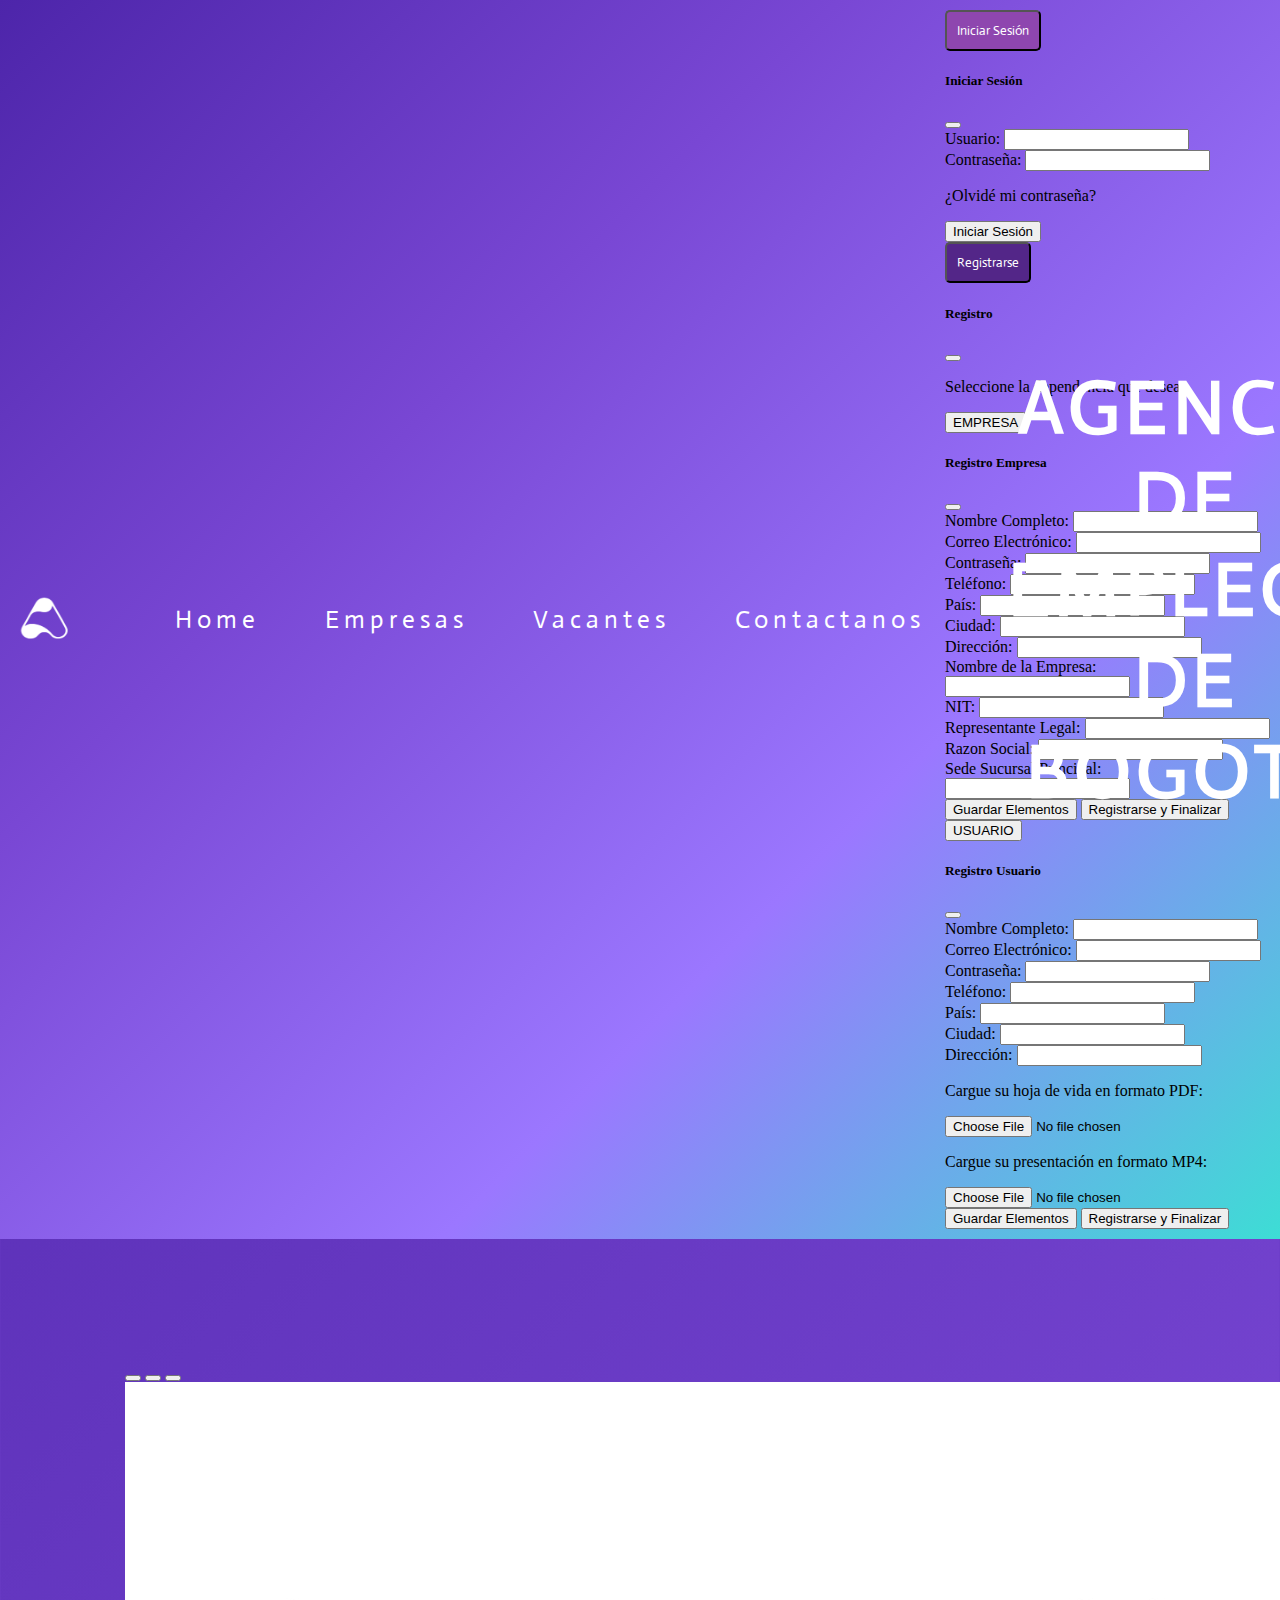
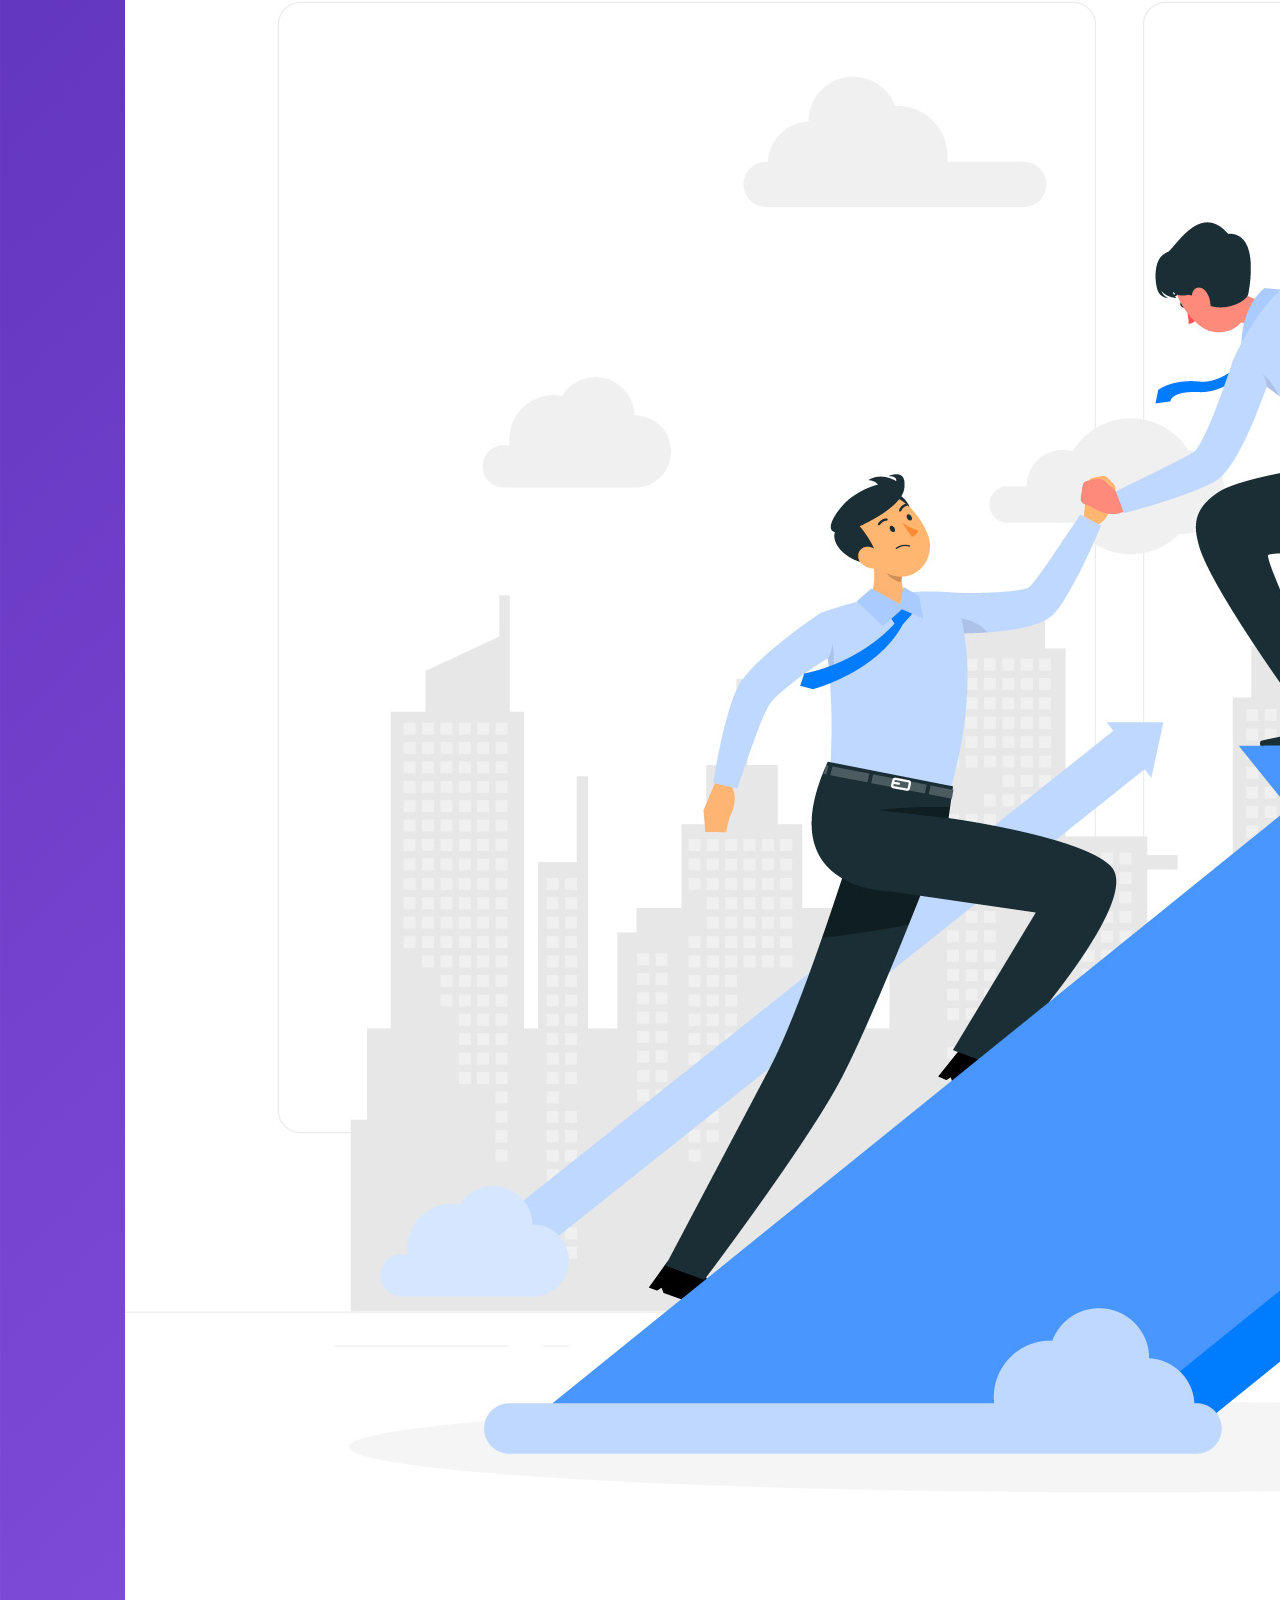
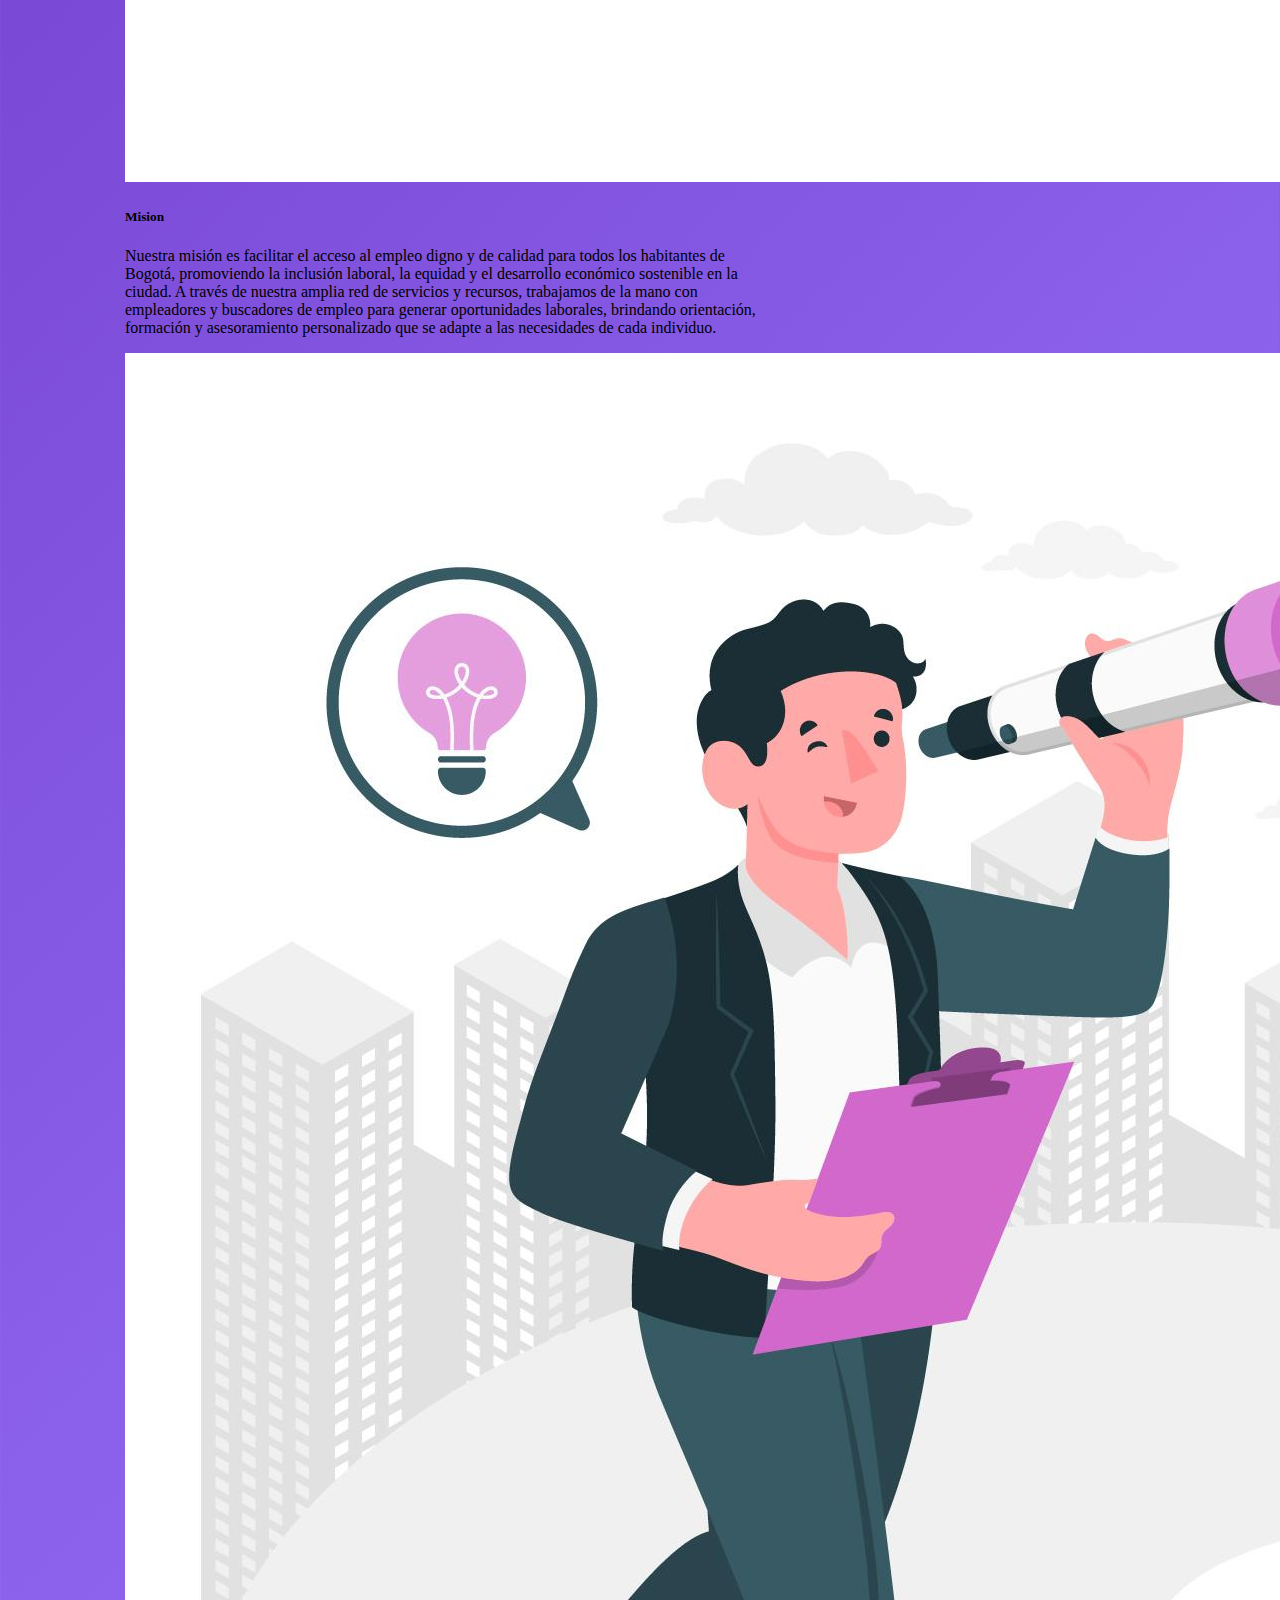
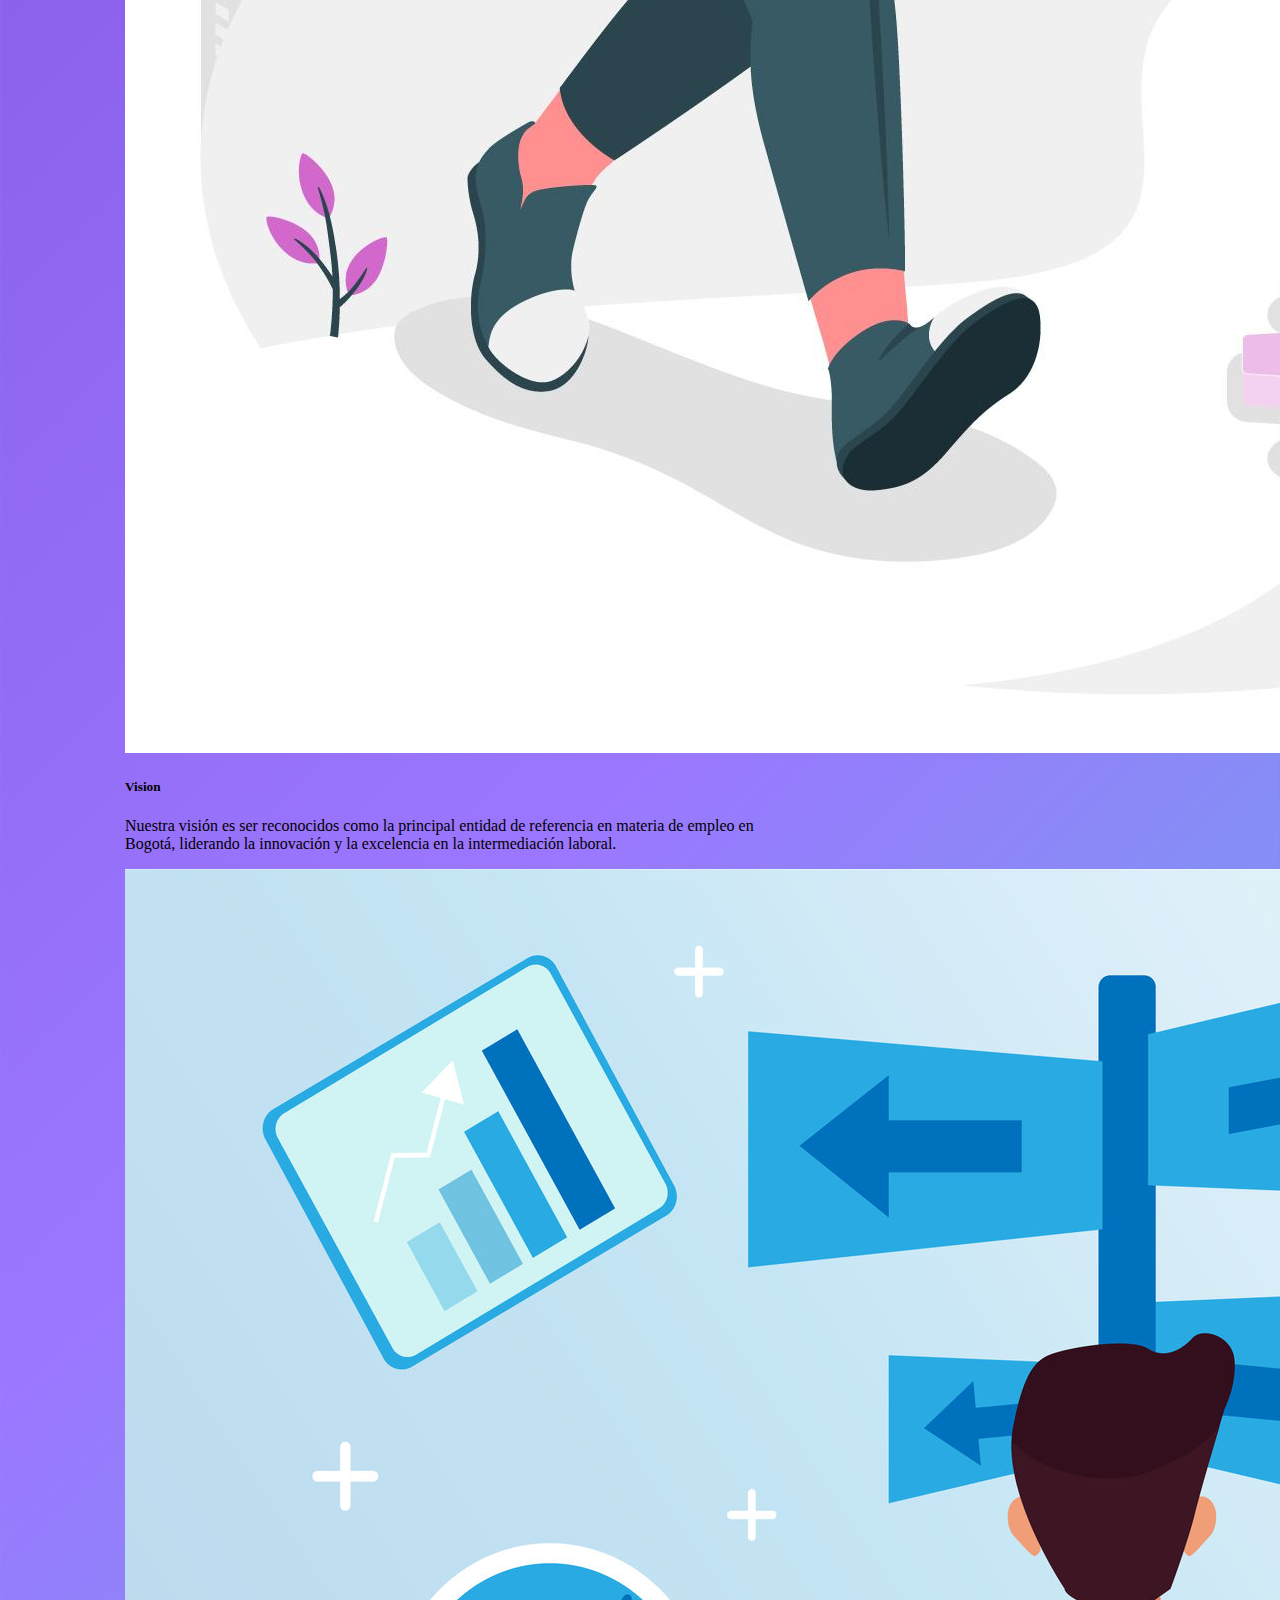
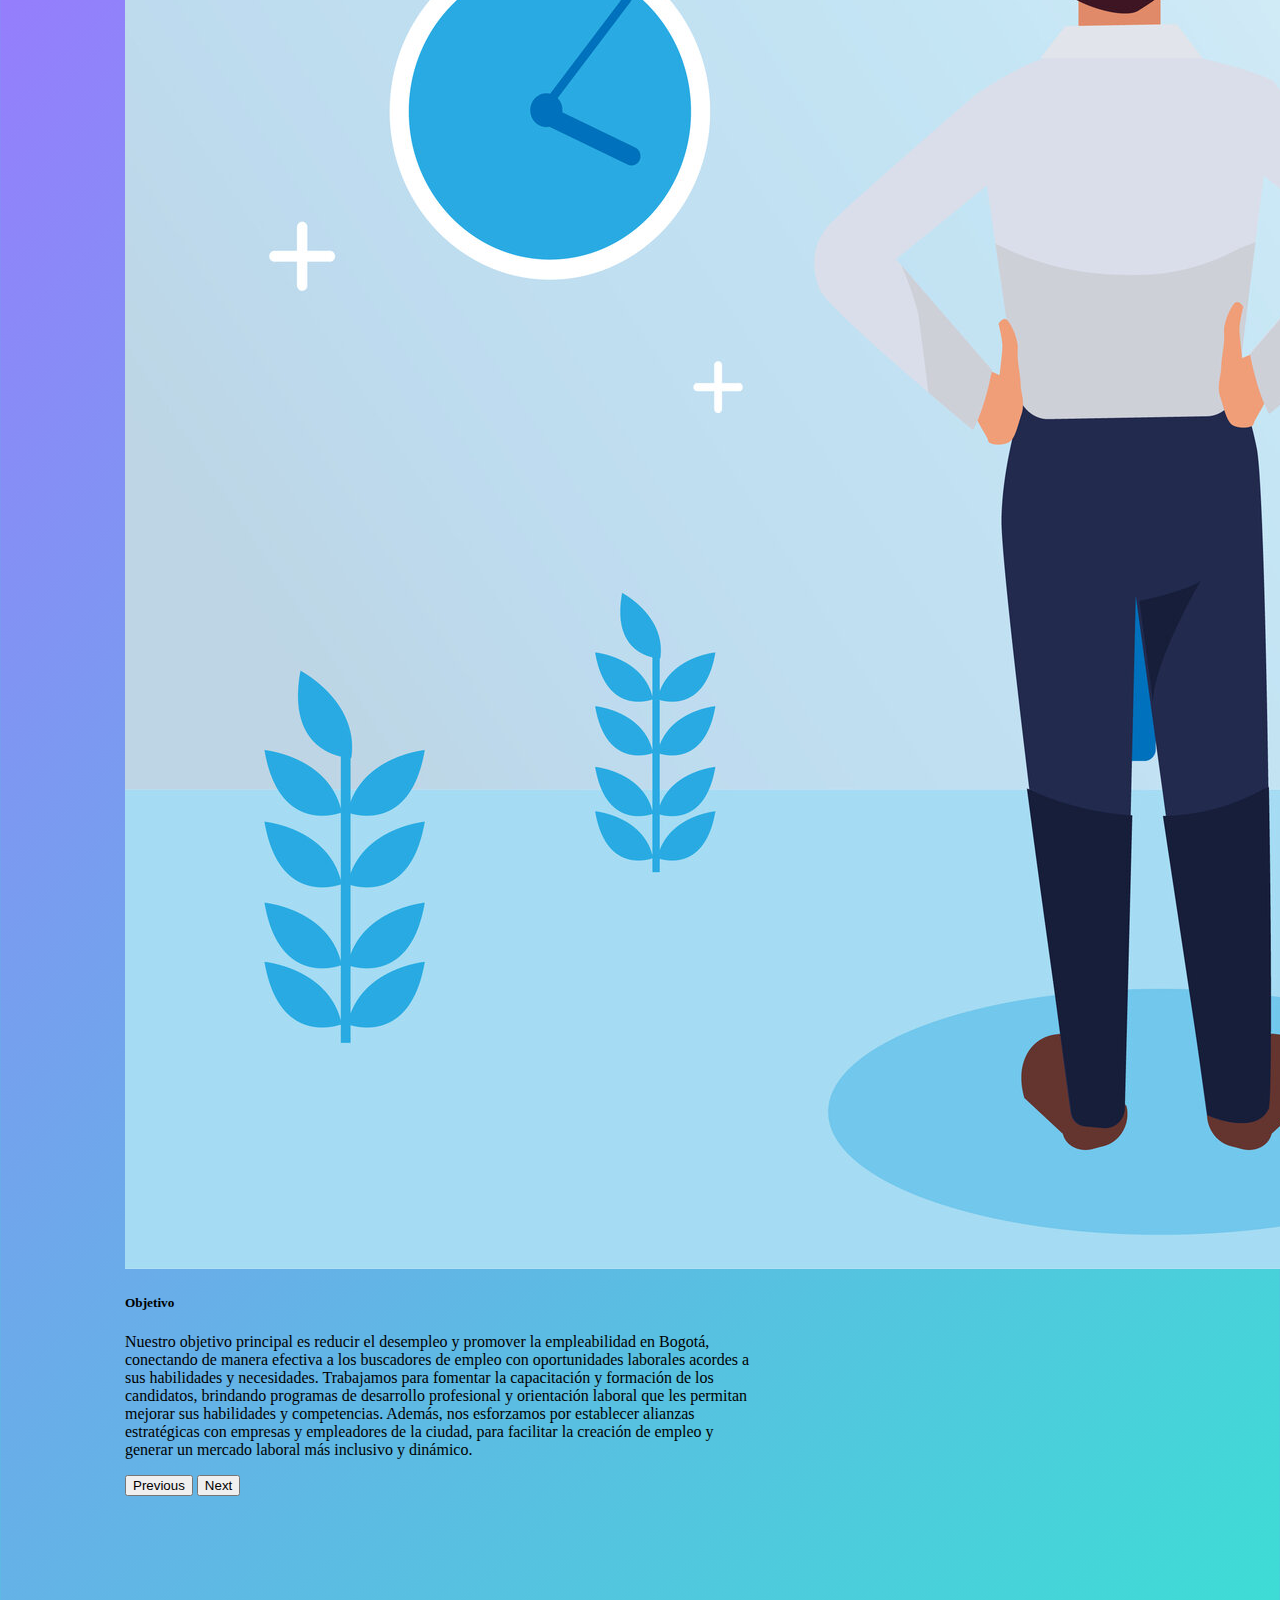
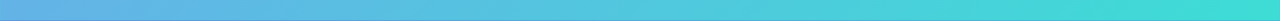
<file: InterfazAgencia/index.html>
<!doctype html>
<html lang="en">
  <head>
    <!-- Required meta tags -->
    <meta charset="utf-8">
    <meta name="viewport" content="width=device-width, initial-scale=1">
    <link rel="stylesheet" type="text/css" href="Home.css">
    <link href="https://fonts.googleapis.com/css?family=Actor&display=swap" rel="stylesheet">

    <!-- Bootstrap CSS -->
    <link href="https://cdn.jsdelivr.net/npm/bootstrap@5.0.2/dist/css/bootstrap.min.css" rel="stylesheet" integrity="sha384-EVSTQN3/azprG1Anm3QDgpJLIm9Nao0Yz1ztcQTwFspd3yD65VohhpuuCOmLASjC" crossorigin="anonymous">

    <title>Home</title>
  </head>
  <body>
    <header>
        <div class="logo-container">
          <img src="./assets/loguito.png" class ="loguito"/>
        </div>
        <nav>
          <ul>
            <li><a href="/InterfazAgencia/index.html">Home</a></li>
            <li><a href="/InterfazAgencia/Empresas.html">Empresas</a></li>
            <li><a href="/InterfazAgencia/Vacantes.html">Vacantes</a></li>
            <li><a href="/InterfazAgencia/Contactanos.html">Contactanos</a></li>
          </ul>
        </nav>
        <div class="header-buttons">
          <button type="button" class="login-button" data-bs-toggle="modal" data-bs-target="#loginModal">
            Iniciar Sesión
          </button>
        
          <div class="modal fade" id="loginModal" tabindex="-1" aria-labelledby="loginModalLabel" aria-hidden="true">
            <div class="modal-dialog">
              <div class="modal-content">
                <div class="modal-header">
                  <h5 class="modal-title" id="loginModalLabel">Iniciar Sesión</h5>
                  <button type="button" class="btn-close" data-bs-dismiss="modal" aria-label="Close"></button>
                </div>
                <div class="modal-body">
                  <form>
                    <div class="mb-3">
                      <label for="login-username" class="col-form-label">Usuario:</label>
                      <input type="text" class="form-control" id="login-username">
                    </div>
                    <div class="mb-3">
                      <label for="login-password" class="col-form-label">Contraseña:</label>
                      <input type="password" class="form-control" id="login-password">
                    </div>
                    <p>
                      ¿Olvidé mi contraseña?
                    </p>
                  </form>
                  <button type="button" class="btn btn-primary">Iniciar Sesión</button>
                </div>
                <div class="modal-footer">
                </div>
              </div>
            </div>
          </div>
        
          <button type="button" class="register-button" data-bs-toggle="modal" data-bs-target="#registerModal">
            Registrarse
          </button>
          <div class="modal fade" id="registerModal" tabindex="-1" aria-labelledby="registerModalLabel" aria-hidden="true">
            <div class="modal-dialog">
              <div class="modal-content">
                <div class="modal-header">
                  <h5 class="modal-title" id="registerModalLabel">Registro</h5>
                  <button type="button" class="btn-close" data-bs-dismiss="modal" aria-label="Close"></button>
                </div>
                <div class="modal-body">
                  <p>Seleccione la dependencia que desea</p>
                  <button type="button" class="btn btn-primary" data-bs-toggle="modal" data-bs-target="#registerempresaModal">EMPRESA</button>
                  <div class="modal fade" id="registerempresaModal" tabindex="-1" aria-labelledby="registerModalLabel" aria-hidden="true">
                    <div class="modal-dialog modal-dialog-lg modal-dialog-scrollable">
                      <div class="modal-content">
                        <div class="modal-header">
                          <h5 class="modal-title" id="registerModalLabel">Registro Empresa</h5>
                          <button type="button" class="btn-close" data-bs-dismiss="modal" aria-label="Close"></button>
                        </div>
                        <div class="modal-body">
                          <form>
                            <div class="mb-3">
                              <label for="recipient-name" class="col-form-label">Nombre Completo:</label>
                              <input type="text" class="form-control" id="recipient-name">
                            </div>
                            <div class="mb-3">
                              <label for="recipient-email" class="col-form-label">Correo Electrónico:</label>
                              <input type="email" class="form-control" id="recipient-email">
                            </div>
                            <div class="mb-3">
                              <label for="recipient-password" class="col-form-label">Contraseña:</label>
                              <input type="password" class="form-control" id="recipient-password">
                            </div>
                            <div class="mb-3">
                              <label for="recipient-telefono" class="col-form-label">Teléfono:</label>
                              <input type="tel" class="form-control" id="recipient-telefono">
                            </div>
                            <div class="mb-3">
                              <label for="recipient-pais" class="col-form-label">País:</label>
                              <input type="text" class="form-control" id="recipient-pais">
                            </div>
                            <div class="mb-3">
                              <label for="recipient-ciudad" class="col-form-label">Ciudad:</label>
                              <input type="text" class="form-control" id="recipient-ciudad">
                            </div>
                            <div class="mb-3">
                              <label for="recipient-direccion" class="col-form-label">Dirección:</label>
                              <input type="text" class="form-control" id="recipient-direccion">
                            </div>
                            <div class="mb-3">
                              <label for="recipient-empresa" class="col-form-label">Nombre de la Empresa:</label>
                              <input type="text" class="form-control" id="recipient-empresa">
                            </div>
                            <div class="mb-3">
                              <label for="recipient-nit" class="col-form-label">NIT:</label>
                              <input type="text" class="form-control" id="recipient-nit">
                            </div>
                            <div class="mb-3">
                              <label for="recipient-representante" class="col-form-label">Representante Legal:</label>
                              <input type="text" class="form-control" id="recipient-representante">
                            </div>
                            <div class="mb-3">
                              <label for="recipient-razon-social" class="col-form-label">Razon Social:</label>
                              <input type="text" class="form-control" id="recipient-razon-social">
                            </div>
                            <div class="mb-3">
                              <label for="recipient-sede-principal" class="col-form-label">Sede Sucursal Principal:</label>
                              <input type="text" class="form-control" id="recipient-sede-principal">
                            </div>
                          </form>
                        </div>
                        <div class="modal-footer">
                          <button type="button" class="btn btn-primary">Guardar Elementos</button>
                          <button type="button" class="btn btn-primary">Registrarse y Finalizar</button>
                        </div>
                      </div>
                    </div>
                  </div>                               

                  <button type="button" class="btn btn-primary" data-bs-toggle="modal" data-bs-target="#registerusuarioModal">USUARIO</button>
                  <div class="modal fade" id="registerusuarioModal" tabindex="-1" aria-labelledby="registerModalLabel" aria-hidden="true">
                    <div class="modal-dialog modal-dialog-lg modal-dialog-scrollable">
                      <div class="modal-content">
                        <div class="modal-header">
                          <h5 class="modal-title" id="registerModalLabel">Registro Usuario</h5>
                          <button type="button" class="btn-close" data-bs-dismiss="modal" aria-label="Close"></button>
                        </div>
                        <div class="modal-body">
                          <form>
                            <div class="mb-3">
                              <label for="recipient-name" class="col-form-label">Nombre Completo:</label>
                              <input type="text" class="form-control" id="recipient-name">
                            </div>
                            <div class="mb-3">
                              <label for="recipient-email" class="col-form-label">Correo Electrónico:</label>
                              <input type="email" class="form-control" id="recipient-email">
                            </div>
                            <div class="mb-3">
                              <label for="recipient-password" class="col-form-label">Contraseña:</label>
                              <input type="password" class="form-control" id="recipient-password">
                            </div>
                            <div class="mb-3">
                              <label for="recipient-telefono" class="col-form-label">Teléfono:</label>
                              <input type="tel" class="form-control" id="recipient-telefono">
                            </div>
                            <div class="mb-3">
                              <label for="recipient-pais" class="col-form-label">País:</label>
                              <input type="text" class="form-control" id="recipient-pais">
                            </div>
                            <div class="mb-3">
                              <label for="recipient-ciudad" class="col-form-label">Ciudad:</label>
                              <input type="text" class="form-control" id="recipient-ciudad">
                            </div>
                            <div class="mb-3">
                              <label for="recipient-direccion" class="col-form-label">Dirección:</label>
                              <input type="text" class="form-control" id="recipient-direccion">
                            </div>
                            <div class="mb-3">
                              <p>Cargue su hoja de vida en formato PDF:</p>
                              <input type="file" id="pdf-file" name="pdf-file" accept=".pdf">
                            </div>
                            <div class="mb-3">
                              <p>Cargue su presentación en formato MP4:</p>
                              <input type="file" id="video-file" name="video-file" accept=".mp4">
                            </div>
                          </form>
                        </div>
                        <div class="modal-footer">
                          <button type="button" class="btn btn-primary">Guardar Elementos</button>
                          <button type="button" class="btn btn-primary">Registrarse y Finalizar</button>
                        </div>
                      </div>
                    </div>
                  </div>                  
                </div>
              </div>
            </div>
          </div>          
        </div>       

  </header>
    </header>

    <div class="carrusel-container">
        <div id="carouselExampleCaptions" class="carousel slide" data-bs-ride="carousel">
            <div class="carousel-indicators">
              <button type="button" data-bs-target="#carouselExampleCaptions" data-bs-slide-to="0" class="active" aria-current="true" aria-label="Slide 1"></button>
              <button type="button" data-bs-target="#carouselExampleCaptions" data-bs-slide-to="1" aria-label="Slide 2"></button>
              <button type="button" data-bs-target="#carouselExampleCaptions" data-bs-slide-to="2" aria-label="Slide 3"></button>
            </div>
            <div class="carousel-inner">
              <div class="carousel-item active">
                <img src="./assets/Mision.jpg" class="d-block w-100" alt="...">
                <div class="carousel-caption d-none d-md-block">
                  <h5 class="text-dark">Mision</h5>
                  <p class="text-dark">Nuestra misión es facilitar el acceso al empleo digno y de calidad para todos los habitantes de Bogotá, promoviendo la inclusión laboral, la equidad y el desarrollo económico sostenible en la ciudad. A través de nuestra amplia red de servicios y recursos, trabajamos de la mano con empleadores y buscadores de empleo para generar oportunidades laborales, brindando orientación, formación y asesoramiento personalizado que se adapte a las necesidades de cada individuo. </p>
                </div>
              </div>
              <div class="carousel-item">
                <img src="./assets/Vision.jpg" class="d-block w-100" alt="...">
                <div class="carousel-caption d-none d-md-block">
                  <h5 class="text-dark">Vision</h5>
                  <p class="text-dark">Nuestra visión es ser reconocidos como la principal entidad de referencia en materia de empleo en Bogotá, liderando la innovación y la excelencia en la intermediación laboral.</p>
                </div>
              </div>
              <div class="carousel-item">
                <img src="./assets/Objetivo.jpg" class="d-block w-100" alt="Objetivo">
                <div class="carousel-caption d-none d-md-block">
                  <h5 class="text-dark">Objetivo</h5>
                  <p class="text-dark">Nuestro objetivo principal es reducir el desempleo y promover la empleabilidad en Bogotá, conectando de manera efectiva a los buscadores de empleo con oportunidades laborales acordes a sus habilidades y necesidades. Trabajamos para fomentar la capacitación y formación de los candidatos, brindando programas de desarrollo profesional y orientación laboral que les permitan mejorar sus habilidades y competencias. Además, nos esforzamos por establecer alianzas estratégicas con empresas y empleadores de la ciudad, para facilitar la creación de empleo y generar un mercado laboral más inclusivo y dinámico.</p>
                </div>
              </div>
            </div>
            <button class="carousel-control-prev" type="button" data-bs-target="#carouselExampleCaptions" data-bs-slide="prev">
              <span class="carousel-control-prev-icon" aria-hidden="true"></span>
              <span class="visually-hidden">Previous</span>
            </button>
            <button class="carousel-control-next" type="button" data-bs-target="#carouselExampleCaptions" data-bs-slide="next">
              <span class="carousel-control-next-icon" aria-hidden="true"></span>
              <span class="visually-hidden">Next</span>
            </button>
    </div>
    
    <div class="titulo-container">
        <h1 class="Agencia">AGENCIA DE EMPLEOS DE BOGOTA</h1>
    </div>

    

    <!-- Option 1: Bootstrap Bundle with Popper -->
    <script src="https://cdn.jsdelivr.net/npm/bootstrap@5.0.2/dist/js/bootstrap.bundle.min.js" integrity="sha384-MrcW6ZMFYlzcLA8Nl+NtUVF0sA7MsXsP1UyJoMp4YLEuNSfAP+JcXn/tWtIaxVXM" crossorigin="anonymous"></script>

    <!-- Option 2: Separate Popper and Bootstrap JS -->
    <!--
    <script src="https://cdn.jsdelivr.net/npm/@popperjs/core@2.9.2/dist/umd/popper.min.js" integrity="sha384-IQsoLXl5PILFhosVNubq5LC7Qb9DXgDA9i+tQ8Zj3iwWAwPtgFTxbJ8NT4GN1R8p" crossorigin="anonymous"></script>
    <script src="https://cdn.jsdelivr.net/npm/bootstrap@5.0.2/dist/js/bootstrap.min.js" integrity="sha384-cVKIPhGWiC2Al4u+LWgxfKTRIcfu0JTxR+EQDz/bgldoEyl4H0zUF0QKbrJ0EcQF" crossorigin="anonymous"></script>
    -->
  </body>
</html>
</file>
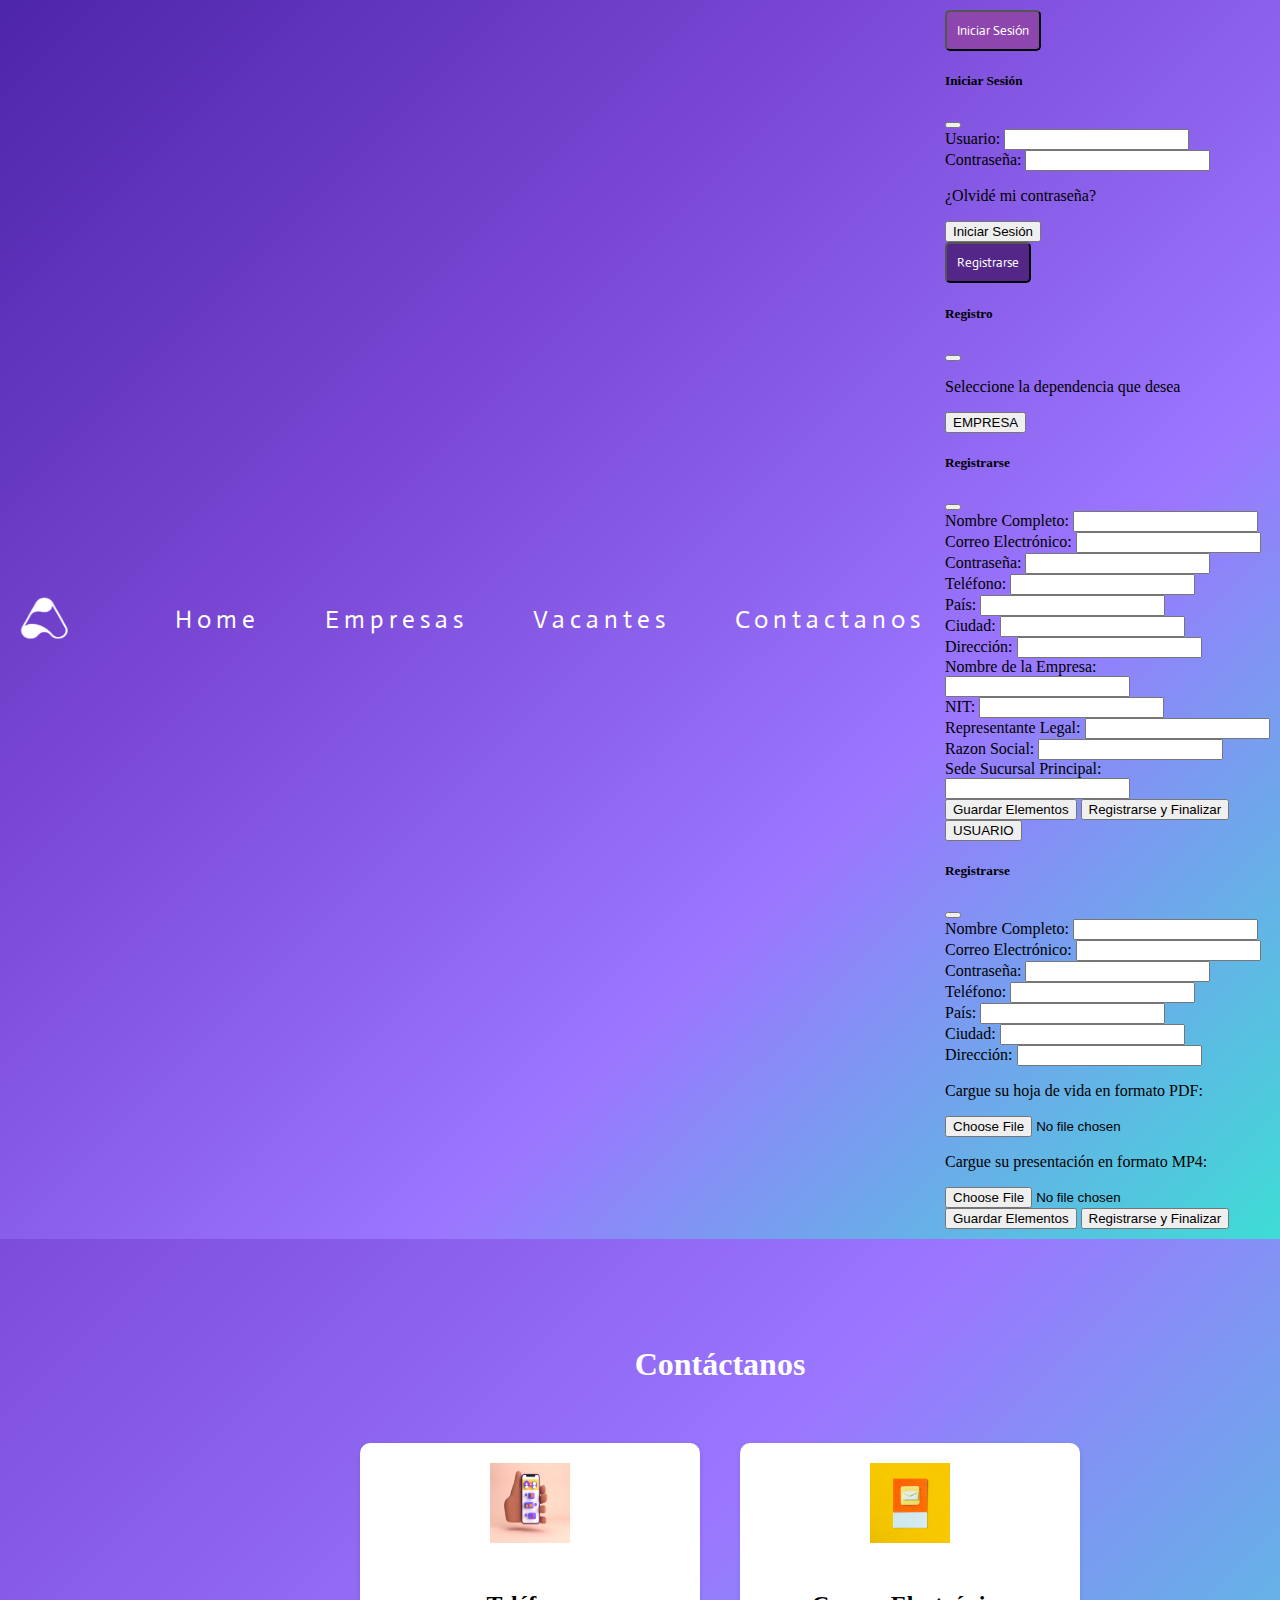
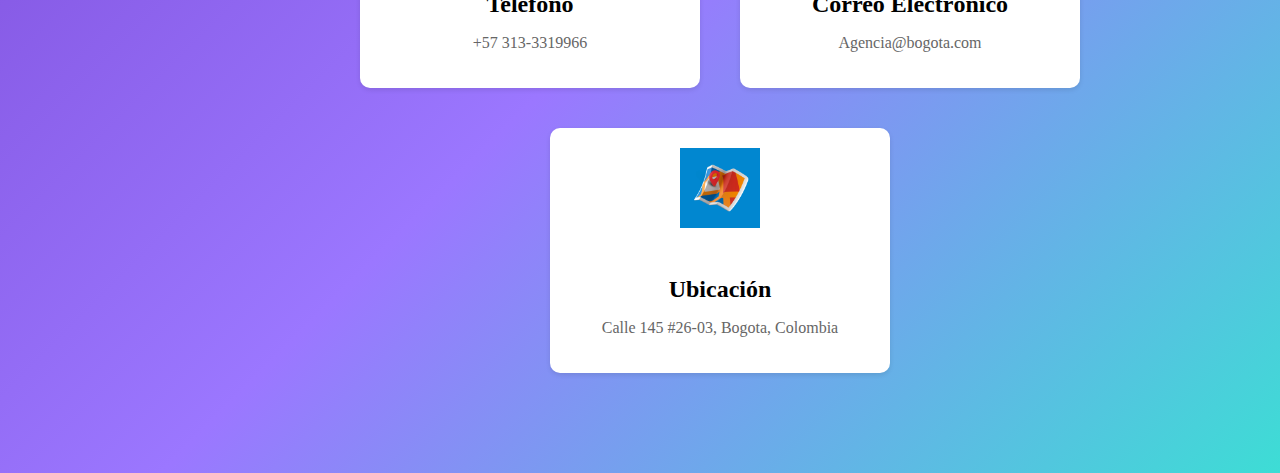
<file: InterfazAgencia/Contactanos.html>
<!doctype html>
<html lang="en">
  <head>
    <!-- Required meta tags -->
    <meta charset="utf-8">
    <meta name="viewport" content="width=device-width, initial-scale=1">
    <link rel="stylesheet" type="text/css" href="Contactanos.css">
    <link href="https://fonts.googleapis.com/css?family=Actor&display=swap" rel="stylesheet">

    <!-- Bootstrap CSS -->
    <link href="https://cdn.jsdelivr.net/npm/bootstrap@5.0.2/dist/css/bootstrap.min.css" rel="stylesheet" integrity="sha384-EVSTQN3/azprG1Anm3QDgpJLIm9Nao0Yz1ztcQTwFspd3yD65VohhpuuCOmLASjC" crossorigin="anonymous">

    <title>Home</title>
  </head>
  <body>
    <header>
        <div class="logo-container">
          <img src="./assets/loguito.png" class ="loguito"/>
        </div>
        <nav>
          <ul>
            <li><a href="/InterfazAgencia/index.html">Home</a></li>
            <li><a href="/InterfazAgencia/Empresas.html">Empresas</a></li>
            <li><a href="/InterfazAgencia/Vacantes.html">Vacantes</a></li>
            <li><a href="/InterfazAgencia/Contactanos.html">Contactanos</a></li>
          </ul>
        </nav>
        <div class="header-buttons">
          <button type="button" class="login-button" data-bs-toggle="modal" data-bs-target="#loginModal">
            Iniciar Sesión
          </button>
        
          <div class="modal fade" id="loginModal" tabindex="-1" aria-labelledby="loginModalLabel" aria-hidden="true">
            <div class="modal-dialog">
              <div class="modal-content">
                <div class="modal-header">
                  <h5 class="modal-title" id="loginModalLabel">Iniciar Sesión</h5>
                  <button type="button" class="btn-close" data-bs-dismiss="modal" aria-label="Close"></button>
                </div>
                <div class="modal-body">
                  <form>
                    <div class="mb-3">
                      <label for="login-username" class="col-form-label">Usuario:</label>
                      <input type="text" class="form-control" id="login-username">
                    </div>
                    <div class="mb-3">
                      <label for="login-password" class="col-form-label">Contraseña:</label>
                      <input type="password" class="form-control" id="login-password">
                    </div>
                    <p>
                      ¿Olvidé mi contraseña?
                    </p>
                  </form>
                  <button type="button" class="btn btn-primary">Iniciar Sesión</button>
                </div>
                <div class="modal-footer">
                </div>
              </div>
            </div>
          </div>
        
          <button type="button" class="register-button" data-bs-toggle="modal" data-bs-target="#registerModal">
            Registrarse
          </button>
          <div class="modal fade" id="registerModal" tabindex="-1" aria-labelledby="registerModalLabel" aria-hidden="true">
            <div class="modal-dialog">
              <div class="modal-content">
                <div class="modal-header">
                  <h5 class="modal-title" id="registerModalLabel">Registro</h5>
                  <button type="button" class="btn-close" data-bs-dismiss="modal" aria-label="Close"></button>
                </div>
                <div class="modal-body">
                  <p>Seleccione la dependencia que desea</p>
                  <button type="button" class="btn btn-primary" data-bs-toggle="modal" data-bs-target="#registerempresaModal">EMPRESA</button>
                  <div class="modal fade" id="registerempresaModal" tabindex="-1" aria-labelledby="registerModalLabel" aria-hidden="true">
                    <div class="modal-dialog modal-dialog-lg modal-dialog-scrollable">
                      <div class="modal-content">
                        <div class="modal-header">
                          <h5 class="modal-title" id="registerModalLabel">Registrarse</h5>
                          <button type="button" class="btn-close" data-bs-dismiss="modal" aria-label="Close"></button>
                        </div>
                        <div class="modal-body">
                          <form>
                            <div class="mb-3">
                              <label for="recipient-name" class="col-form-label">Nombre Completo:</label>
                              <input type="text" class="form-control" id="recipient-name">
                            </div>
                            <div class="mb-3">
                              <label for="recipient-email" class="col-form-label">Correo Electrónico:</label>
                              <input type="email" class="form-control" id="recipient-email">
                            </div>
                            <div class="mb-3">
                              <label for="recipient-password" class="col-form-label">Contraseña:</label>
                              <input type="password" class="form-control" id="recipient-password">
                            </div>
                            <div class="mb-3">
                              <label for="recipient-telefono" class="col-form-label">Teléfono:</label>
                              <input type="tel" class="form-control" id="recipient-telefono">
                            </div>
                            <div class="mb-3">
                              <label for="recipient-pais" class="col-form-label">País:</label>
                              <input type="text" class="form-control" id="recipient-pais">
                            </div>
                            <div class="mb-3">
                              <label for="recipient-ciudad" class="col-form-label">Ciudad:</label>
                              <input type="text" class="form-control" id="recipient-ciudad">
                            </div>
                            <div class="mb-3">
                              <label for="recipient-direccion" class="col-form-label">Dirección:</label>
                              <input type="text" class="form-control" id="recipient-direccion">
                            </div>
                            <div class="mb-3">
                              <label for="recipient-empresa" class="col-form-label">Nombre de la Empresa:</label>
                              <input type="text" class="form-control" id="recipient-empresa">
                            </div>
                            <div class="mb-3">
                              <label for="recipient-nit" class="col-form-label">NIT:</label>
                              <input type="text" class="form-control" id="recipient-nit">
                            </div>
                            <div class="mb-3">
                              <label for="recipient-representante" class="col-form-label">Representante Legal:</label>
                              <input type="text" class="form-control" id="recipient-representante">
                            </div>
                            <div class="mb-3">
                              <label for="recipient-razon-social" class="col-form-label">Razon Social:</label>
                              <input type="text" class="form-control" id="recipient-razon-social">
                            </div>
                            <div class="mb-3">
                              <label for="recipient-sede-principal" class="col-form-label">Sede Sucursal Principal:</label>
                              <input type="text" class="form-control" id="recipient-sede-principal">
                            </div>
                          </form>
                        </div>
                        <div class="modal-footer">
                          <button type="button" class="btn btn-primary">Guardar Elementos</button>
                          <button type="button" class="btn btn-primary">Registrarse y Finalizar</button>
                        </div>
                      </div>
                    </div>
                  </div>                               

                  <button type="button" class="btn btn-primary" data-bs-toggle="modal" data-bs-target="#registerusuarioModal">USUARIO</button>
                  <div class="modal fade" id="registerusuarioModal" tabindex="-1" aria-labelledby="registerModalLabel" aria-hidden="true">
                    <div class="modal-dialog modal-dialog-lg modal-dialog-scrollable">
                      <div class="modal-content">
                        <div class="modal-header">
                          <h5 class="modal-title" id="registerModalLabel">Registrarse</h5>
                          <button type="button" class="btn-close" data-bs-dismiss="modal" aria-label="Close"></button>
                        </div>
                        <div class="modal-body">
                          <form>
                            <div class="mb-3">
                              <label for="recipient-name" class="col-form-label">Nombre Completo:</label>
                              <input type="text" class="form-control" id="recipient-name">
                            </div>
                            <div class="mb-3">
                              <label for="recipient-email" class="col-form-label">Correo Electrónico:</label>
                              <input type="email" class="form-control" id="recipient-email">
                            </div>
                            <div class="mb-3">
                              <label for="recipient-password" class="col-form-label">Contraseña:</label>
                              <input type="password" class="form-control" id="recipient-password">
                            </div>
                            <div class="mb-3">
                              <label for="recipient-telefono" class="col-form-label">Teléfono:</label>
                              <input type="tel" class="form-control" id="recipient-telefono">
                            </div>
                            <div class="mb-3">
                              <label for="recipient-pais" class="col-form-label">País:</label>
                              <input type="text" class="form-control" id="recipient-pais">
                            </div>
                            <div class="mb-3">
                              <label for="recipient-ciudad" class="col-form-label">Ciudad:</label>
                              <input type="text" class="form-control" id="recipient-ciudad">
                            </div>
                            <div class="mb-3">
                              <label for="recipient-direccion" class="col-form-label">Dirección:</label>
                              <input type="text" class="form-control" id="recipient-direccion">
                            </div>
                            <div class="mb-3">
                              <p>Cargue su hoja de vida en formato PDF:</p>
                              <input type="file" id="pdf-file" name="pdf-file" accept=".pdf">
                            </div>
                            <div class="mb-3">
                              <p>Cargue su presentación en formato MP4:</p>
                              <input type="file" id="video-file" name="video-file" accept=".mp4">
                            </div>
                          </form>
                        </div>
                        <div class="modal-footer">
                          <button type="button" class="btn btn-primary">Guardar Elementos</button>
                          <button type="button" class="btn btn-primary">Registrarse y Finalizar</button>
                        </div>
                      </div>
                    </div>
                  </div>                  
                </div>
              </div>
            </div>
          </div>          
        </div>       
  </header>
  <section id="contact">
    <div class="container">
      <h2 class="section-title">Contáctanos</h2>
      <div class="contact-info">
        <div class="contact-item">
          <img src="/InterfazAgencia/assets/Telefono.jpg" alt="Teléfono">
          <h3>Teléfono</h3>
          <p>+57 313-3319966</p>
        </div>
        <div class="contact-item">
          <img src="/InterfazAgencia/assets/Correo.jpg" alt="Correo electrónico">
          <h3>Correo Electrónico</h3>
          <p>Agencia@bogota.com</p>
        </div>
        <div class="contact-item">
          <img src="/InterfazAgencia/assets/Ubicacion.jpg" alt="Ubicación">
          <h3>Ubicación</h3>
          <p>Calle 145 #26-03, Bogota, Colombia</p>
        </div>
      </div>
    </div>
  </section>
  
    <!-- Option 1: Bootstrap Bundle with Popper -->
    <script src="https://cdn.jsdelivr.net/npm/bootstrap@5.0.2/dist/js/bootstrap.bundle.min.js" integrity="sha384-MrcW6ZMFYlzcLA8Nl+NtUVF0sA7MsXsP1UyJoMp4YLEuNSfAP+JcXn/tWtIaxVXM" crossorigin="anonymous"></script>

    <!-- Option 2: Separate Popper and Bootstrap JS -->
    <!--
    <script src="https://cdn.jsdelivr.net/npm/@popperjs/core@2.9.2/dist/umd/popper.min.js" integrity="sha384-IQsoLXl5PILFhosVNubq5LC7Qb9DXgDA9i+tQ8Zj3iwWAwPtgFTxbJ8NT4GN1R8p" crossorigin="anonymous"></script>
    <script src="https://cdn.jsdelivr.net/npm/bootstrap@5.0.2/dist/js/bootstrap.min.js" integrity="sha384-cVKIPhGWiC2Al4u+LWgxfKTRIcfu0JTxR+EQDz/bgldoEyl4H0zUF0QKbrJ0EcQF" crossorigin="anonymous"></script>
    -->
  </body>
</html>
</file>
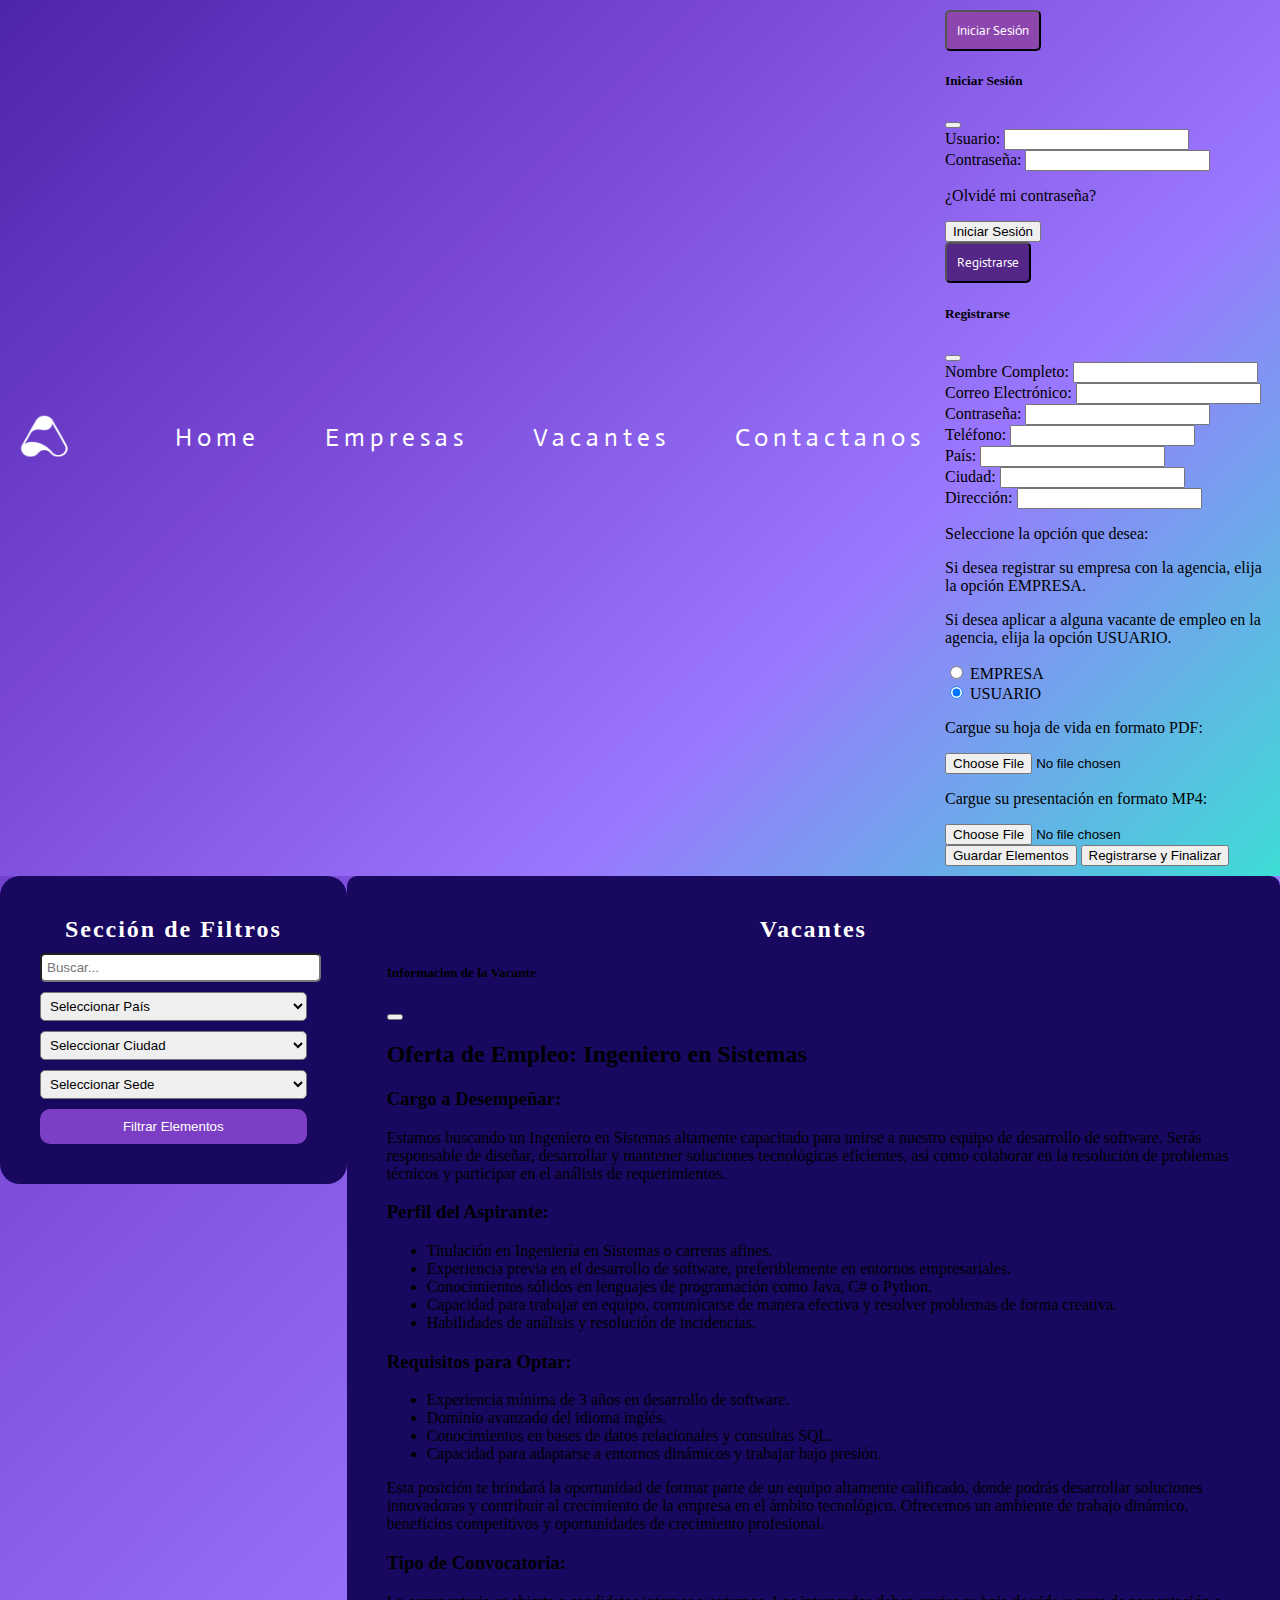
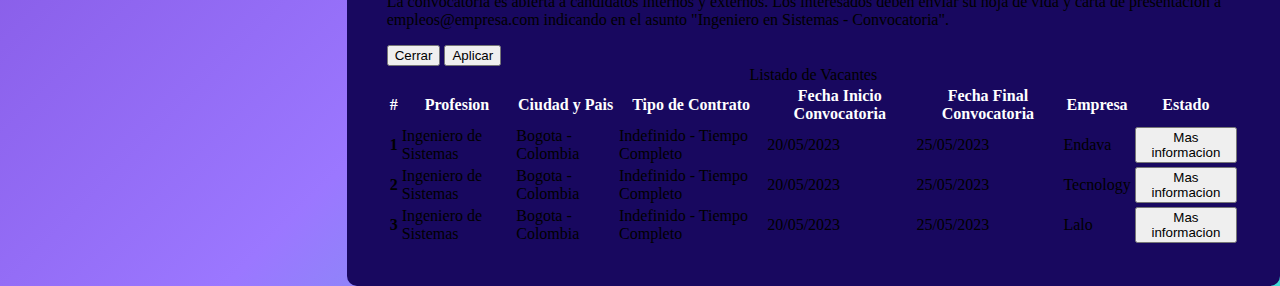
<file: InterfazAgencia/Vacantes.html>
<!doctype html>
<html lang="en">
  <head>
    <!-- Required meta tags -->
    <meta charset="utf-8">
    <meta name="viewport" content="width=device-width, initial-scale=1">
    <link rel="stylesheet" type="text/css" href="Vacantes.css">
    <link href="https://fonts.googleapis.com/css?family=Actor&display=swap" rel="stylesheet">

    <!-- Bootstrap CSS -->
    <link href="https://cdn.jsdelivr.net/npm/bootstrap@5.0.2/dist/css/bootstrap.min.css" rel="stylesheet" integrity="sha384-EVSTQN3/azprG1Anm3QDgpJLIm9Nao0Yz1ztcQTwFspd3yD65VohhpuuCOmLASjC" crossorigin="anonymous">

    <title>Vacantes de Empresa</title>
  </head>
  <body>
    <header>
        <div class="logo-container">
          <img src="./assets/loguito.png" class ="loguito"/>
        </div>
        <nav>
          <ul>
            <li><a href="/Home.html">Home</a></li>
            <li><a href="/Empresas.html">Empresas</a></li>
            <li><a href="/Vacantes.html">Vacantes</a></li>
            <li><a href="/Contactanos.html">Contactanos</a></li>
          </ul>
        </nav>

        <div class="header-buttons">
            <button type="button" class="login-button" data-bs-toggle="modal" data-bs-target="#loginModal">
              Iniciar Sesión
            </button>
          
            <div class="modal fade" id="loginModal" tabindex="-1" aria-labelledby="loginModalLabel" aria-hidden="true">
              <div class="modal-dialog">
                <div class="modal-content">
                  <div class="modal-header">
                    <h5 class="modal-title" id="loginModalLabel">Iniciar Sesión</h5>
                    <button type="button" class="btn-close" data-bs-dismiss="modal" aria-label="Close"></button>
                  </div>
                  <div class="modal-body">
                    <form>
                      <div class="mb-3">
                        <label for="login-username" class="col-form-label">Usuario:</label>
                        <input type="text" class="form-control" id="login-username">
                      </div>
                      <div class="mb-3">
                        <label for="login-password" class="col-form-label">Contraseña:</label>
                        <input type="password" class="form-control" id="login-password">
                      </div>
                      <p>
                        ¿Olvidé mi contraseña?
                      </p>
                    </form>
                    <button type="button" class="btn btn-primary">Iniciar Sesión</button>
                  </div>
                  <div class="modal-footer">
                  </div>
                </div>
              </div>
            </div>
          
            <button type="button" class="register-button" data-bs-toggle="modal" data-bs-target="#registerModal">
              Registrarse
            </button>
          
            <div class="modal fade" id="registerModal" tabindex="-1" aria-labelledby="registerModalLabel" aria-hidden="true">
              <div class="modal-dialog modal-dialog modal-lg modal-dialog-scrollable">
                <div class="modal-content">
                  <div class="modal-header">
                    <h5 class="modal-title" id="registerModalLabel">Registrarse</h5>
                    <button type="button" class="btn-close" data-bs-dismiss="modal" aria-label="Close"></button>
                  </div>
                  <div class="modal-body">
                    <form>
                      <div class="mb-3">
                        <label for="recipient-name" class="col-form-label">Nombre Completo:</label>
                        <input type="text" class="form-control" id="recipient-name">
                      </div>
                      <div class="mb-3">
                        <label for="recipient-email" class="col-form-label">Correo Electrónico:</label>
                        <input type="text" class="form-control" id="recipient-email">
                      </div>
                      <div class="mb-3">
                        <label for="recipient-password" class="col-form-label">Contraseña:</label>
                        <input type="password" class="form-control" id="recipient-password">
                      </div>
                      <div class="mb-3">
                        <label for="recipient-telefono" class="col-form-label">Teléfono:</label>
                        <input type="text" class="form-control" id="recipient-telefono">
                      </div>
                      <div class="mb-3">
                        <label for="recipient-pais" class="col-form-label">País:</label>
                        <input type="text" class="form-control" id="recipient-pais">
                      </div>
                      <div class="mb-3">
                        <label for="recipient-ciudad" class="col-form-label">Ciudad:</label>
                        <input type="text" class="form-control" id="recipient-ciudad">
                      </div>
                      <div class="mb-3">
                        <label for="recipient-direccion" class="col-form-label">Dirección:</label>
                        <input type="text" class="form-control" id="recipient-direccion">
                      </div>
                      <div class="mb-3">
                        <p>Seleccione la opción que desea:</p>
                        <p>Si desea registrar su empresa con la agencia, elija la opción EMPRESA.</p>
                        <p>Si desea aplicar a alguna vacante de empleo en la agencia, elija la opción USUARIO.</p>
                        <div class="form-check">
                          <input class="form-check-input" type="radio" name="flexRadioDefault" id="seleccion-empresa">
                          <label class="form-check-label" for="seleccion-empresa">
                            EMPRESA
                          </label>
                        </div>
                        <div class="form-check">
                          <input class="form-check-input" type="radio" name="flexRadioDefault" id="seleccion-usuario" checked>
                          <label class="form-check-label" for="seleccion-usuario">
                            USUARIO
                          </label>
                        </div>
                      </div>
                      <div class="mb-3">
                        <p>Cargue su hoja de vida en formato PDF:</p>
                        <input type="file" id="pdf-file" name="pdf-file" accept=".pdf">
                      </div>
                      <div class="mb-3">
                        <p>Cargue su presentación en formato MP4:</p>
                        <input type="file" id="video-file" name="video-file" accept=".mp4">
                      </div>
                    </form>
                    <button type="button" class="btn btn-primary">Guardar Elementos</button>
                    <button type="button" class="btn btn-primary">Registrarse y Finalizar</button>
                  </div>
                  <div class="modal-footer">
                  </div>
                </div>
              </div>
            </div>
          </div>           
    </header>

    <div class="filter-container">
        <div class="filter-section">
            <h2>Sección de Filtros</h2>
            <input type="text" placeholder="Buscar...">
            <select>
                <option value="">Seleccionar País</option>
                <option value="pais1">País 1</option>
                <option value="pais2">País 2</option>
                <option value="pais3">País 3</option>
            </select>
            <select>
                <option value="">Seleccionar Ciudad</option>
                <option value="ciudad1">Ciudad 1</option>
                <option value="ciudad2">Ciudad 2</option>
                <option value="ciudad3">Ciudad 3</option>
            </select>
            <select>
                <option value="">Seleccionar Sede</option>
                <option value="sede1">Sede 1</option>
                <option value="sede2">Sede 2</option>
                <option value="sede3">Sede 3</option>
            </select>
            <button>Filtrar Elementos</button>
        </div>
        
                <div class="empresas-container">
                    <h2 class="titulo-empresas">Vacantes</h2>
                    <table class="table-responsive table table-bordered table caption-top table align-middle text-white" >
                        <caption class="text-white">Listado de Vacantes</caption>
                        <thead>
                          <tr class ="Primarios">
                            <th scope="col">#</th>
                            <th scope="col">Profesion</th>
                            <th scope="col">Ciudad y Pais</th>
                            <th scope="col">Tipo de Contrato</th>
                            <th scope="col">Fecha Inicio Convocatoria</th>
                            <th scope="col">Fecha Final Convocatoria</th>
                            <th scope="col">Empresa</th>
                            <th scope="col">Estado</th>
                          </tr>
                        </thead>
                        <tbody>
                          <tr>
                            <th scope="row">1</th>
                            <td>Ingeniero de Sistemas</td>
                            <td>Bogota - Colombia</td>
                            <td>Indefinido - Tiempo Completo</td>
                            <td>20/05/2023</td>
                            <td>25/05/2023</td>
                            <td>Endava</td>
                            <td> <button type="button" class="btn btn-link" data-bs-toggle="modal" data-bs-target="#MasInfo">Mas informacion</button></td>
                                <div class="modal fade" id="MasInfo" tabindex="-1" aria-labelledby="exampleModalLabel" aria-hidden="true">
                                  <div class="modal-dialog modal-dialog-scrollable modal-dialog modal-xl">
                                    <div class="modal-content">
                                      <div class="modal-header">
                                        <h5 class="modal-title" id="exampleModalLabel">Informacion de la Vacante</h5>
                                        <button type="button" class="btn-close" data-bs-dismiss="modal" aria-label="Close"></button>
                                      </div>
                                      <div class="modal-body">
                                     <p>
                                        <h2 class="titulo-oferta">Oferta de Empleo: Ingeniero en Sistemas</h2>
                                        <h3 class="cargo">Cargo a Desempeñar:</h3>
                                        <p class="descripcion-cargo">Estamos buscando un Ingeniero en Sistemas altamente capacitado para unirse a nuestro equipo de desarrollo de software. Serás responsable de diseñar, desarrollar y mantener soluciones tecnológicas eficientes, así como colaborar en la resolución de problemas técnicos y participar en el análisis de requerimientos.</p>
                                        <h3 class="perfil-aspirante">Perfil del Aspirante:</h3>
                                        <ul class="perfil-lista">
                                          <li>Titulación en Ingeniería en Sistemas o carreras afines.</li>
                                          <li>Experiencia previa en el desarrollo de software, preferiblemente en entornos empresariales.</li>
                                          <li>Conocimientos sólidos en lenguajes de programación como Java, C# o Python.</li>
                                          <li>Capacidad para trabajar en equipo, comunicarse de manera efectiva y resolver problemas de forma creativa.</li>
                                          <li>Habilidades de análisis y resolución de incidencias.</li>
                                        </ul>
                                        <h3 class="requisitos">Requisitos para Optar:</h3>
                                        <ul class="requisitos-lista">
                                          <li>Experiencia mínima de 3 años en desarrollo de software.</li>
                                          <li>Dominio avanzado del idioma inglés.</li>
                                          <li>Conocimientos en bases de datos relacionales y consultas SQL.</li>
                                          <li>Capacidad para adaptarse a entornos dinámicos y trabajar bajo presión.</li>
                                        </ul>
                                        <p class="descripcion-puesto">Esta posición te brindará la oportunidad de formar parte de un equipo altamente calificado, donde podrás desarrollar soluciones innovadoras y contribuir al crecimiento de la empresa en el ámbito tecnológico. Ofrecemos un ambiente de trabajo dinámico, beneficios competitivos y oportunidades de crecimiento profesional.</p>
                                        <h3 class="tipo-convocatoria">Tipo de Convocatoria:</h3>
                                        <p class="descripcion-convocatoria">La convocatoria es abierta a candidatos internos y externos. Los interesados deben enviar su hoja de vida y carta de presentación a empleos@empresa.com indicando en el asunto "Ingeniero en Sistemas - Convocatoria".</p>
                                     </p> 
                                    </div>
                                    <div class="modal-footer">
                                      <button type="button" class="btn btn-secondary" data-bs-dismiss="modal">Cerrar</button>
                                      <button type="button" class="btn btn-primary">Aplicar</button>
                                    </div>
                                  </div>
                                </div>
                              </div>                                               
                          </tr>
                          <tr>
                            <th scope="row">2</th>
                            <td>Ingeniero de Sistemas</td>
                            <td>Bogota - Colombia</td>
                            <td>Indefinido - Tiempo Completo</td>
                            <td>20/05/2023</td>
                            <td>25/05/2023</td>
                            <td>Tecnology</td>
                            <td><button type="button" class="btn btn-link">Mas informacion</button></td>
                          </tr>
                          <tr>
                            <th scope="row">3</th>
                            <td>Ingeniero de Sistemas</td>
                            <td>Bogota - Colombia</td>
                            <td>Indefinido - Tiempo Completo</td>
                            <td>20/05/2023</td>
                            <td>25/05/2023</td>
                            <td>Lalo</td>
                            <td><button type="button" class="btn btn-link">Mas informacion</button></td>
                          </tr>
                        </tbody>
                      </table>
                </div>
        </div>
    </div>
    
    <!-- Option 1: Bootstrap Bundle with Popper -->
    <script src="https://cdn.jsdelivr.net/npm/bootstrap@5.0.2/dist/js/bootstrap.bundle.min.js" integrity="sha384-MrcW6ZMFYlzcLA8Nl+NtUVF0sA7MsXsP1UyJoMp4YLEuNSfAP+JcXn/tWtIaxVXM" crossorigin="anonymous"></script>

    <!-- Option 2: Separate Popper and Bootstrap JS -->
    <!--
    <script src="https://cdn.jsdelivr.net/npm/@popperjs/core@2.9.2/dist/umd/popper.min.js" integrity="sha384-IQsoLXl5PILFhosVNubq5LC7Qb9DXgDA9i+tQ8Zj3iwWAwPtgFTxbJ8NT4GN1R8p" crossorigin="anonymous"></script>
    <script src="https://cdn.jsdelivr.net/npm/bootstrap@5.0.2/dist/js/bootstrap.min.js" integrity="sha384-cVKIPhGWiC2Al4u+LWgxfKTRIcfu0JTxR+EQDz/bgldoEyl4H0zUF0QKbrJ0EcQF" crossorigin="anonymous"></script>
    -->
  </body>
</html>
</file>
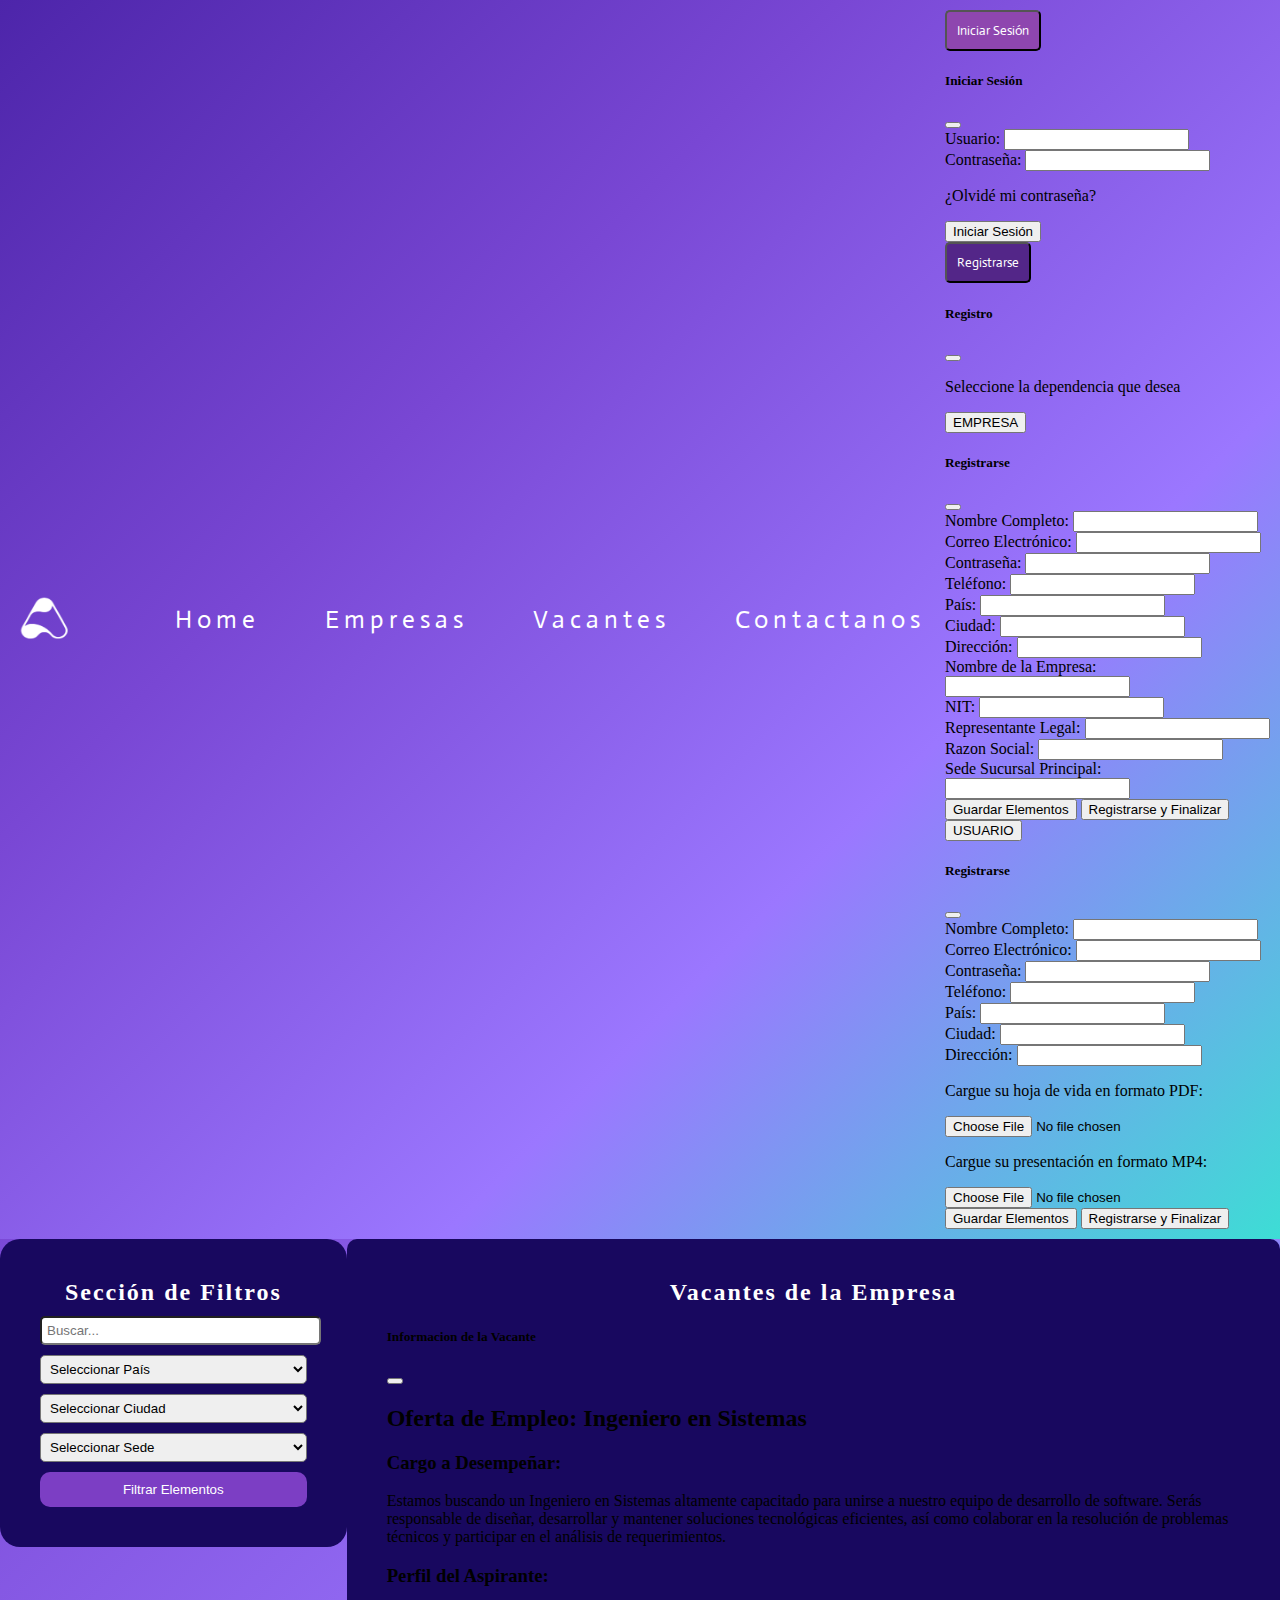
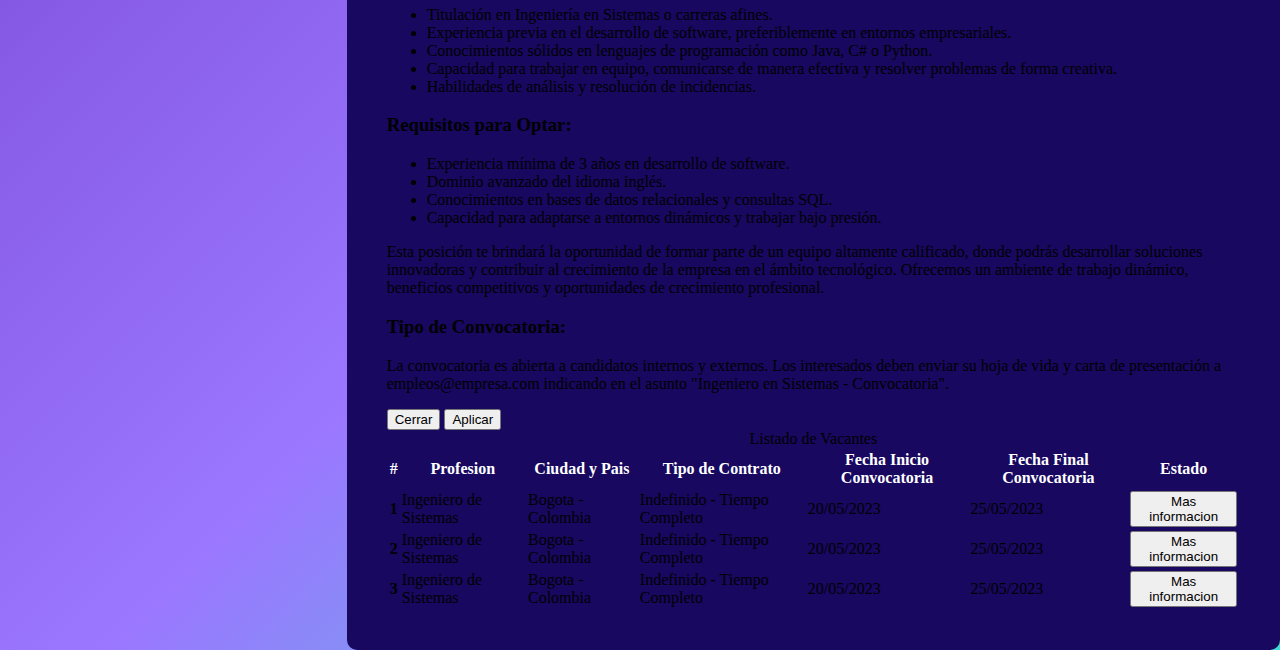
<file: InterfazAgencia/VacantesdeEmpresa.html>
<!doctype html>
<html lang="en">
  <head>
    <!-- Required meta tags -->
    <meta charset="utf-8">
    <meta name="viewport" content="width=device-width, initial-scale=1">
    <link rel="stylesheet" type="text/css" href="VacantesdeEmpresa.css">
    <link href="https://fonts.googleapis.com/css?family=Actor&display=swap" rel="stylesheet">

    <!-- Bootstrap CSS -->
    <link href="https://cdn.jsdelivr.net/npm/bootstrap@5.0.2/dist/css/bootstrap.min.css" rel="stylesheet" integrity="sha384-EVSTQN3/azprG1Anm3QDgpJLIm9Nao0Yz1ztcQTwFspd3yD65VohhpuuCOmLASjC" crossorigin="anonymous">

    <title>Vacantes de Empresa</title>
  </head>
  <body>
    <header>
        <div class="logo-container">
          <img src="./assets/loguito.png" class ="loguito"/>
        </div>
        <nav>
          <ul>
            <li><a href="/InterfazAgencia/index.html">Home</a></li>
            <li><a href="/InterfazAgencia/Empresas.html">Empresas</a></li>
            <li><a href="/InterfazAgencia/Vacantes.html">Vacantes</a></li>
            <li><a href="/InterfazAgencia/Contactanos.html">Contactanos</a></li>
          </ul>
        </nav>

        <div class="header-buttons">
          <button type="button" class="login-button" data-bs-toggle="modal" data-bs-target="#loginModal">
            Iniciar Sesión
          </button>
        
          <div class="modal fade" id="loginModal" tabindex="-1" aria-labelledby="loginModalLabel" aria-hidden="true">
            <div class="modal-dialog">
              <div class="modal-content">
                <div class="modal-header">
                  <h5 class="modal-title" id="loginModalLabel">Iniciar Sesión</h5>
                  <button type="button" class="btn-close" data-bs-dismiss="modal" aria-label="Close"></button>
                </div>
                <div class="modal-body">
                  <form>
                    <div class="mb-3">
                      <label for="login-username" class="col-form-label">Usuario:</label>
                      <input type="text" class="form-control" id="login-username">
                    </div>
                    <div class="mb-3">
                      <label for="login-password" class="col-form-label">Contraseña:</label>
                      <input type="password" class="form-control" id="login-password">
                    </div>
                    <p>
                      ¿Olvidé mi contraseña?
                    </p>
                  </form>
                  <button type="button" class="btn btn-primary">Iniciar Sesión</button>
                </div>
                <div class="modal-footer">
                </div>
              </div>
            </div>
          </div>
        
          <button type="button" class="register-button" data-bs-toggle="modal" data-bs-target="#registerModal">
            Registrarse
          </button>
          <div class="modal fade" id="registerModal" tabindex="-1" aria-labelledby="registerModalLabel" aria-hidden="true">
            <div class="modal-dialog">
              <div class="modal-content">
                <div class="modal-header">
                  <h5 class="modal-title" id="registerModalLabel">Registro</h5>
                  <button type="button" class="btn-close" data-bs-dismiss="modal" aria-label="Close"></button>
                </div>
                <div class="modal-body">
                  <p>Seleccione la dependencia que desea</p>
                  <button type="button" class="btn btn-primary" data-bs-toggle="modal" data-bs-target="#registerempresaModal">EMPRESA</button>
                  <div class="modal fade" id="registerempresaModal" tabindex="-1" aria-labelledby="registerModalLabel" aria-hidden="true">
                    <div class="modal-dialog modal-dialog-lg modal-dialog-scrollable">
                      <div class="modal-content">
                        <div class="modal-header">
                          <h5 class="modal-title" id="registerModalLabel">Registrarse</h5>
                          <button type="button" class="btn-close" data-bs-dismiss="modal" aria-label="Close"></button>
                        </div>
                        <div class="modal-body">
                          <form>
                            <div class="mb-3">
                              <label for="recipient-name" class="col-form-label">Nombre Completo:</label>
                              <input type="text" class="form-control" id="recipient-name">
                            </div>
                            <div class="mb-3">
                              <label for="recipient-email" class="col-form-label">Correo Electrónico:</label>
                              <input type="email" class="form-control" id="recipient-email">
                            </div>
                            <div class="mb-3">
                              <label for="recipient-password" class="col-form-label">Contraseña:</label>
                              <input type="password" class="form-control" id="recipient-password">
                            </div>
                            <div class="mb-3">
                              <label for="recipient-telefono" class="col-form-label">Teléfono:</label>
                              <input type="tel" class="form-control" id="recipient-telefono">
                            </div>
                            <div class="mb-3">
                              <label for="recipient-pais" class="col-form-label">País:</label>
                              <input type="text" class="form-control" id="recipient-pais">
                            </div>
                            <div class="mb-3">
                              <label for="recipient-ciudad" class="col-form-label">Ciudad:</label>
                              <input type="text" class="form-control" id="recipient-ciudad">
                            </div>
                            <div class="mb-3">
                              <label for="recipient-direccion" class="col-form-label">Dirección:</label>
                              <input type="text" class="form-control" id="recipient-direccion">
                            </div>
                            <div class="mb-3">
                              <label for="recipient-empresa" class="col-form-label">Nombre de la Empresa:</label>
                              <input type="text" class="form-control" id="recipient-empresa">
                            </div>
                            <div class="mb-3">
                              <label for="recipient-nit" class="col-form-label">NIT:</label>
                              <input type="text" class="form-control" id="recipient-nit">
                            </div>
                            <div class="mb-3">
                              <label for="recipient-representante" class="col-form-label">Representante Legal:</label>
                              <input type="text" class="form-control" id="recipient-representante">
                            </div>
                            <div class="mb-3">
                              <label for="recipient-razon-social" class="col-form-label">Razon Social:</label>
                              <input type="text" class="form-control" id="recipient-razon-social">
                            </div>
                            <div class="mb-3">
                              <label for="recipient-sede-principal" class="col-form-label">Sede Sucursal Principal:</label>
                              <input type="text" class="form-control" id="recipient-sede-principal">
                            </div>
                          </form>
                        </div>
                        <div class="modal-footer">
                          <button type="button" class="btn btn-primary">Guardar Elementos</button>
                          <button type="button" class="btn btn-primary">Registrarse y Finalizar</button>
                        </div>
                      </div>
                    </div>
                  </div>                               

                  <button type="button" class="btn btn-primary" data-bs-toggle="modal" data-bs-target="#registerusuarioModal">USUARIO</button>
                  <div class="modal fade" id="registerusuarioModal" tabindex="-1" aria-labelledby="registerModalLabel" aria-hidden="true">
                    <div class="modal-dialog modal-dialog-lg modal-dialog-scrollable">
                      <div class="modal-content">
                        <div class="modal-header">
                          <h5 class="modal-title" id="registerModalLabel">Registrarse</h5>
                          <button type="button" class="btn-close" data-bs-dismiss="modal" aria-label="Close"></button>
                        </div>
                        <div class="modal-body">
                          <form>
                            <div class="mb-3">
                              <label for="recipient-name" class="col-form-label">Nombre Completo:</label>
                              <input type="text" class="form-control" id="recipient-name">
                            </div>
                            <div class="mb-3">
                              <label for="recipient-email" class="col-form-label">Correo Electrónico:</label>
                              <input type="email" class="form-control" id="recipient-email">
                            </div>
                            <div class="mb-3">
                              <label for="recipient-password" class="col-form-label">Contraseña:</label>
                              <input type="password" class="form-control" id="recipient-password">
                            </div>
                            <div class="mb-3">
                              <label for="recipient-telefono" class="col-form-label">Teléfono:</label>
                              <input type="tel" class="form-control" id="recipient-telefono">
                            </div>
                            <div class="mb-3">
                              <label for="recipient-pais" class="col-form-label">País:</label>
                              <input type="text" class="form-control" id="recipient-pais">
                            </div>
                            <div class="mb-3">
                              <label for="recipient-ciudad" class="col-form-label">Ciudad:</label>
                              <input type="text" class="form-control" id="recipient-ciudad">
                            </div>
                            <div class="mb-3">
                              <label for="recipient-direccion" class="col-form-label">Dirección:</label>
                              <input type="text" class="form-control" id="recipient-direccion">
                            </div>
                            <div class="mb-3">
                              <p>Cargue su hoja de vida en formato PDF:</p>
                              <input type="file" id="pdf-file" name="pdf-file" accept=".pdf">
                            </div>
                            <div class="mb-3">
                              <p>Cargue su presentación en formato MP4:</p>
                              <input type="file" id="video-file" name="video-file" accept=".mp4">
                            </div>
                          </form>
                        </div>
                        <div class="modal-footer">
                          <button type="button" class="btn btn-primary">Guardar Elementos</button>
                          <button type="button" class="btn btn-primary">Registrarse y Finalizar</button>
                        </div>
                      </div>
                    </div>
                  </div>                  
                </div>
              </div>
            </div>
          </div>          
        </div>          
    </header>

    <div class="filter-container">
        <div class="filter-section">
            <h2>Sección de Filtros</h2>
            <input type="text" placeholder="Buscar...">
            <select>
                <option value="">Seleccionar País</option>
                <option value="pais1">País 1</option>
                <option value="pais2">País 2</option>
                <option value="pais3">País 3</option>
            </select>
            <select>
                <option value="">Seleccionar Ciudad</option>
                <option value="ciudad1">Ciudad 1</option>
                <option value="ciudad2">Ciudad 2</option>
                <option value="ciudad3">Ciudad 3</option>
            </select>
            <select>
                <option value="">Seleccionar Sede</option>
                <option value="sede1">Sede 1</option>
                <option value="sede2">Sede 2</option>
                <option value="sede3">Sede 3</option>
            </select>
            <button>Filtrar Elementos</button>
        </div>
        
                <div class="empresas-container">
                    <h2 class="titulo-empresas">Vacantes de la Empresa</h2>
                    <table class="table-responsive table table-bordered table caption-top table align-middle text-white" >
                        <caption class="text-white">Listado de Vacantes</caption>
                        <thead>
                          <tr class ="Primarios">
                            <th scope="col">#</th>
                            <th scope="col">Profesion</th>
                            <th scope="col">Ciudad y Pais</th>
                            <th scope="col">Tipo de Contrato</th>
                            <th scope="col">Fecha Inicio Convocatoria</th>
                            <th scope="col">Fecha Final Convocatoria</th>
                            <th scope="col">Estado</th>
                          </tr>
                        </thead>
                        <tbody>
                          <tr>
                            <th scope="row">1</th>
                            <td>Ingeniero de Sistemas</td>
                            <td>Bogota - Colombia</td>
                            <td>Indefinido - Tiempo Completo</td>
                            <td>20/05/2023</td>
                            <td>25/05/2023</td>
                            <td> <button type="button" class="btn btn-link" data-bs-toggle="modal" data-bs-target="#MasInfo">Mas informacion</button></td>
                                <div class="modal fade" id="MasInfo" tabindex="-1" aria-labelledby="exampleModalLabel" aria-hidden="true">
                                  <div class="modal-dialog modal-dialog-scrollable modal-dialog modal-xl">
                                    <div class="modal-content">
                                      <div class="modal-header">
                                        <h5 class="modal-title" id="exampleModalLabel">Informacion de la Vacante</h5>
                                        <button type="button" class="btn-close" data-bs-dismiss="modal" aria-label="Close"></button>
                                      </div>
                                      <div class="modal-body">
                                     <p>
                                        <h2 class="titulo-oferta">Oferta de Empleo: Ingeniero en Sistemas</h2>
                                        <h3 class="cargo">Cargo a Desempeñar:</h3>
                                        <p class="descripcion-cargo">Estamos buscando un Ingeniero en Sistemas altamente capacitado para unirse a nuestro equipo de desarrollo de software. Serás responsable de diseñar, desarrollar y mantener soluciones tecnológicas eficientes, así como colaborar en la resolución de problemas técnicos y participar en el análisis de requerimientos.</p>
                                        <h3 class="perfil-aspirante">Perfil del Aspirante:</h3>
                                        <ul class="perfil-lista">
                                          <li>Titulación en Ingeniería en Sistemas o carreras afines.</li>
                                          <li>Experiencia previa en el desarrollo de software, preferiblemente en entornos empresariales.</li>
                                          <li>Conocimientos sólidos en lenguajes de programación como Java, C# o Python.</li>
                                          <li>Capacidad para trabajar en equipo, comunicarse de manera efectiva y resolver problemas de forma creativa.</li>
                                          <li>Habilidades de análisis y resolución de incidencias.</li>
                                        </ul>
                                        <h3 class="requisitos">Requisitos para Optar:</h3>
                                        <ul class="requisitos-lista">
                                          <li>Experiencia mínima de 3 años en desarrollo de software.</li>
                                          <li>Dominio avanzado del idioma inglés.</li>
                                          <li>Conocimientos en bases de datos relacionales y consultas SQL.</li>
                                          <li>Capacidad para adaptarse a entornos dinámicos y trabajar bajo presión.</li>
                                        </ul>
                                        <p class="descripcion-puesto">Esta posición te brindará la oportunidad de formar parte de un equipo altamente calificado, donde podrás desarrollar soluciones innovadoras y contribuir al crecimiento de la empresa en el ámbito tecnológico. Ofrecemos un ambiente de trabajo dinámico, beneficios competitivos y oportunidades de crecimiento profesional.</p>
                                        <h3 class="tipo-convocatoria">Tipo de Convocatoria:</h3>
                                        <p class="descripcion-convocatoria">La convocatoria es abierta a candidatos internos y externos. Los interesados deben enviar su hoja de vida y carta de presentación a empleos@empresa.com indicando en el asunto "Ingeniero en Sistemas - Convocatoria".</p>
                                     </p> 
                                    </div>
                                    <div class="modal-footer">
                                      <button type="button" class="btn btn-secondary" data-bs-dismiss="modal">Cerrar</button>
                                      <button type="button" class="btn btn-primary">Aplicar</button>
                                    </div>
                                  </div>
                                </div>
                              </div>                                               
                          </tr>
                          <tr>
                            <th scope="row">2</th>
                            <td>Ingeniero de Sistemas</td>
                            <td>Bogota - Colombia</td>
                            <td>Indefinido - Tiempo Completo</td>
                            <td>20/05/2023</td>
                            <td>25/05/2023</td>
                            <td><button type="button" class="btn btn-link">Mas informacion</button></td>
                          </tr>
                          <tr>
                            <th scope="row">3</th>
                            <td>Ingeniero de Sistemas</td>
                            <td>Bogota - Colombia</td>
                            <td>Indefinido - Tiempo Completo</td>
                            <td>20/05/2023</td>
                            <td>25/05/2023</td>
                            <td><button type="button" class="btn btn-link">Mas informacion</button></td>
                          </tr>
                        </tbody>
                      </table>
                </div>
        </div>
    </div>
    
    <!-- Option 1: Bootstrap Bundle with Popper -->
    <script src="https://cdn.jsdelivr.net/npm/bootstrap@5.0.2/dist/js/bootstrap.bundle.min.js" integrity="sha384-MrcW6ZMFYlzcLA8Nl+NtUVF0sA7MsXsP1UyJoMp4YLEuNSfAP+JcXn/tWtIaxVXM" crossorigin="anonymous"></script>

    <!-- Option 2: Separate Popper and Bootstrap JS -->
    <!--
    <script src="https://cdn.jsdelivr.net/npm/@popperjs/core@2.9.2/dist/umd/popper.min.js" integrity="sha384-IQsoLXl5PILFhosVNubq5LC7Qb9DXgDA9i+tQ8Zj3iwWAwPtgFTxbJ8NT4GN1R8p" crossorigin="anonymous"></script>
    <script src="https://cdn.jsdelivr.net/npm/bootstrap@5.0.2/dist/js/bootstrap.min.js" integrity="sha384-cVKIPhGWiC2Al4u+LWgxfKTRIcfu0JTxR+EQDz/bgldoEyl4H0zUF0QKbrJ0EcQF" crossorigin="anonymous"></script>
    -->
  </body>
</html>
</file>
<file: InterfazAgencia/Home.css>
/* Estilos para el encabezado */
body{
    box-sizing: border-box;
    margin: 0;
    padding: 0;
    background: linear-gradient(135deg, #4d25aa, #7947d4, #9b77ff, #3dddd5);
}

header {
    display: flex;
    align-items: center;
    justify-content: space-between;
    padding: 10px;
    background: linear-gradient(135deg, #4d25aa, #7947d4, #9b77ff, #3dddd5);
}

.logo-container {
    margin-right: 10px;
    scale: 0.8px;
}

.modal-content {
    background-color: linear-gradient(135deg, #4d25aa, #7947d4, #9b77ff, #3dddd5);
  }

.logo-container img {
    width: 70px;
    height: 70px;
    scale: 0.8px;
}

nav ul {
    list-style-type: none;
    display: flex;
    align-items: center;
}

nav ul li {
    margin-left: 25px;
}

nav ul li a {
    font-size: 25px;
    text-decoration: none;
    color: #ffffff;
    font-family: 'Actor', sans-serif;
    letter-spacing: 5px;
    padding: 10px 20px;
    user-select: text;
    cursor: pointer;
    text-align: justify;
}

.login-button{
    background-color: rgb(142, 70, 175);
    border-radius: 5px;
    color:white;
    font-family: 'Actor', sans-serif;
    padding: 10px;
}

.register-button{
    background-color: rgb(83, 38, 136);
    border-radius: 5px;
    color:white;
    font-family: 'Actor', sans-serif;
    padding: 10px;
}

.carrusel-container {
    max-width: 50%;
    margin-left: 25px;
    margin: 100px;
    padding: 25px;
    border-radius: 5px;
}

.titulo-container{
    max-width: 100%;
    height: auto;
    position: absolute;
    width: 700px;
    height: 690px;
    left: 750px;
    top: 45px;
    transform: scale(0.5);
}

.titulo-container{
display: flex;
width: 68%;
height: 65%;
}

.Agencia{
    margin-top: 30%;
    font-size: 150px;
    text-align: center;
    color: #ffffff;
    font-family: 'Actor', sans-serif;
    letter-spacing: 10px;
    padding: 80px;
    font-weight: bold;
}
/* Estilos responsivos */
@media only screen and (max-width: 600px) {
    header {
        flex-direction: column;
        align-items: flex-start;
    }

    .logo-container {
        margin-bottom: 10px;
    }

    nav ul {
        flex-direction: column;
    }

    nav ul li {
        margin-top: 5px;
        margin-left: 0;
    }
}
</file>
<file: InterfazAgencia/Contactanos.css>
body{
    box-sizing: border-box;
    margin: 0;
    padding: 0;
    background: linear-gradient(135deg, #4d25aa, #7947d4, #9b77ff, #3dddd5);
}

header {
    display: flex;
    align-items: center;
    justify-content: space-between;
    padding: 10px;
    background: linear-gradient(135deg, #4d25aa, #7947d4, #9b77ff, #3dddd5);
}

.logo-container {
    margin-right: 10px;
    scale: 0.8px;
}


.logo-container img {
    width: 70px;
    height: 70px;
    scale: 0.8px;
}

nav ul {
    list-style-type: none;
    display: flex;
    align-items: center;
}

nav ul li {
    margin-left: 25px;
}

nav ul li a {
    font-size: 25px;
    text-decoration: none;
    color: #ffffff;
    font-family: 'Actor', sans-serif;
    letter-spacing: 5px;
    padding: 10px 20px;
    user-select: text;
    cursor: pointer;
    text-align: justify;
}

.login-button{
    background-color: rgb(142, 70, 175);
    border-radius: 5px;
    color:white;
    font-family: 'Actor', sans-serif;
    padding: 10px;
}

.register-button{
    background-color: rgb(83, 38, 136);
    border-radius: 5px;
    color:white;
    font-family: 'Actor', sans-serif;
    padding: 10px;
}

#contact {
    background-color: #2d197400;
    padding: 80px;
    border-radius: 20px;
    width: 100%;
    height: 100%;
  }
  
  .container {
    max-width: 800px;
    margin: 0 auto;
    text-align: center;
  }
  
  .section-title {
    font-size: 32px;
    font-weight: bold;
    margin-bottom: 40px;
    color: white;
  }
  
  .contact-info {
    display: flex;
    flex-wrap: wrap;
    justify-content: center;
  }
  
  .contact-item {
    width: 300px;
    padding: 20px;
    margin: 20px;
    background-color: #ffffff;
    border-radius: 10px;
    box-shadow: 0 2px 5px rgba(0, 0, 0, 0.1);
    text-align: center;
    scale: 2.0px;
  }
  
  .contact-item img {
    width: 80px;
    height: 80px;
    margin-bottom: 20px;
  }
  
  .contact-item h3 {
    font-size: 24px;
    margin-bottom: 10px;
  }
  
  .contact-item p {
    font-size: 16px;
    color: #666666;
  }
  
  @media screen and (max-width: 768px) {
    .contact-item {
      width: 100%;
    }
  }
  

/* Estilos responsivos */
@media only screen and (max-width: 600px) {
    header {
        flex-direction: column;
        align-items: flex-start;
    }

    .logo-container {
        margin-bottom: 10px;
    }

    nav ul {
        flex-direction: column;
    }

    nav ul li {
        margin-top: 5px;
        margin-left: 0;
    }
}
</file>
<file: InterfazAgencia/Vacantes.css>
body{
    box-sizing: border-box;
    margin: 0;
    padding: 0;
    background: linear-gradient(135deg, #4d25aa, #7947d4, #9b77ff, #3dddd5);
}

header {
    display: flex;
    align-items: center;
    justify-content: space-between;
    padding: 10px;
    background: linear-gradient(135deg, #4d25aa, #7947d4, #9b77ff, #3dddd5);
}

.logo-container {
    margin-right: 10px;
    scale: 0.8px;
}


.logo-container img {
    width: 70px;
    height: 70px;
    scale: 0.8px;
}

nav ul {
    list-style-type: none;
    display: flex;
    align-items: center;
}

nav ul li {
    margin-left: 25px;
}

nav ul li a {
    font-size: 25px;
    text-decoration: none;
    color: #ffffff;
    font-family: 'Actor', sans-serif;
    letter-spacing: 5px;
    padding: 10px 20px;
    user-select: text;
    cursor: pointer;
    text-align: justify;
}

.login-button{
    background-color: rgb(142, 70, 175);
    border-radius: 5px;
    color:white;
    font-family: 'Actor', sans-serif;
    padding: 10px;
}

.register-button{
    background-color: rgb(83, 38, 136);
    border-radius: 5px;
    color:white;
    font-family: 'Actor', sans-serif;
    padding: 10px;
}

/* Estilos para el contenedor de filtros y empresas */
.filter-container {
    display: flex;
    justify-content: space-between;
    align-items: flex-start;
}

.filter-section {
    width: 300px;
    padding: 40px;
    background-color: #18085f;
    border-radius: 20px;
}

.filter-section h2 {
    color: white;
    font-weight: bold;
    margin-top: 0;
    margin-bottom: 10px;
    text-align: center;
    letter-spacing: 2px;
}

.filter-section input,
.filter-section select {
    width: 100%;
    margin-bottom: 10px;
    padding: 5px;
    border-radius: 5px;
}

.filter-section button {
    width: 100%;
    padding: 10px;
    background-color: #7c3ec4;
    color: #fff;
    border: none;
    cursor: pointer;
    border-radius: 10px;
}

.filter-section button:hover {
    background-color: #cf1b1b;
}

.empresas-container {
    width: calc(100% - 320px);
    padding: 40px;
    background-color: #18085f;
    border-radius: 10px;
}

.empresas-container .titulo-empresas {
    color: white;
    font-weight: bold;
    margin-top: 0;
    margin-bottom: 10px;
    text-align: center;
    letter-spacing: 2px;
}

.Primarios{
    color: white;
    font-weight: bold;
    text-align: center;
}



/* Estilos responsivos */
@media only screen and (max-width: 600px) {
    header {
        flex-direction: column;
        align-items: flex-start;
    }

    .logo-container {
        margin-bottom: 10px;
    }

    nav ul {
        flex-direction: column;
    }

    nav ul li {
        margin-top: 5px;
        margin-left: 0;
    }
}
</file>
<file: InterfazAgencia/VacantesdeEmpresa.css>
body{
    box-sizing: border-box;
    margin: 0;
    padding: 0;
    background: linear-gradient(135deg, #4d25aa, #7947d4, #9b77ff, #3dddd5);
}

header {
    display: flex;
    align-items: center;
    justify-content: space-between;
    padding: 10px;
    background: linear-gradient(135deg, #4d25aa, #7947d4, #9b77ff, #3dddd5);
}

.logo-container {
    margin-right: 10px;
    scale: 0.8px;
}


.logo-container img {
    width: 70px;
    height: 70px;
    scale: 0.8px;
}

nav ul {
    list-style-type: none;
    display: flex;
    align-items: center;
}

nav ul li {
    margin-left: 25px;
}

nav ul li a {
    font-size: 25px;
    text-decoration: none;
    color: #ffffff;
    font-family: 'Actor', sans-serif;
    letter-spacing: 5px;
    padding: 10px 20px;
    user-select: text;
    cursor: pointer;
    text-align: justify;
}

.login-button{
    background-color: rgb(142, 70, 175);
    border-radius: 5px;
    color:white;
    font-family: 'Actor', sans-serif;
    padding: 10px;
}

.register-button{
    background-color: rgb(83, 38, 136);
    border-radius: 5px;
    color:white;
    font-family: 'Actor', sans-serif;
    padding: 10px;
}

/* Estilos para el contenedor de filtros y empresas */
.filter-container {
    display: flex;
    justify-content: space-between;
    align-items: flex-start;
}

.filter-section {
    width: 300px;
    padding: 40px;
    background-color: #18085f;
    border-radius: 20px;
}

.filter-section h2 {
    color: white;
    font-weight: bold;
    margin-top: 0;
    margin-bottom: 10px;
    text-align: center;
    letter-spacing: 2px;
}

.filter-section input,
.filter-section select {
    width: 100%;
    margin-bottom: 10px;
    padding: 5px;
    border-radius: 5px;
}

.filter-section button {
    width: 100%;
    padding: 10px;
    background-color: #7c3ec4;
    color: #fff;
    border: none;
    cursor: pointer;
    border-radius: 10px;
}

.filter-section button:hover {
    background-color: #cf1b1b;
}

.empresas-container {
    width: calc(100% - 320px);
    padding: 40px;
    background-color: #18085f;
    border-radius: 10px;
}

.empresas-container .titulo-empresas {
    color: white;
    font-weight: bold;
    margin-top: 0;
    margin-bottom: 10px;
    text-align: center;
    letter-spacing: 2px;
}

.Primarios{
    color: white;
    font-weight: bold;
    text-align: center;
}



/* Estilos responsivos */
@media only screen and (max-width: 600px) {
    header {
        flex-direction: column;
        align-items: flex-start;
    }

    .logo-container {
        margin-bottom: 10px;
    }

    nav ul {
        flex-direction: column;
    }

    nav ul li {
        margin-top: 5px;
        margin-left: 0;
    }
}
</file>
